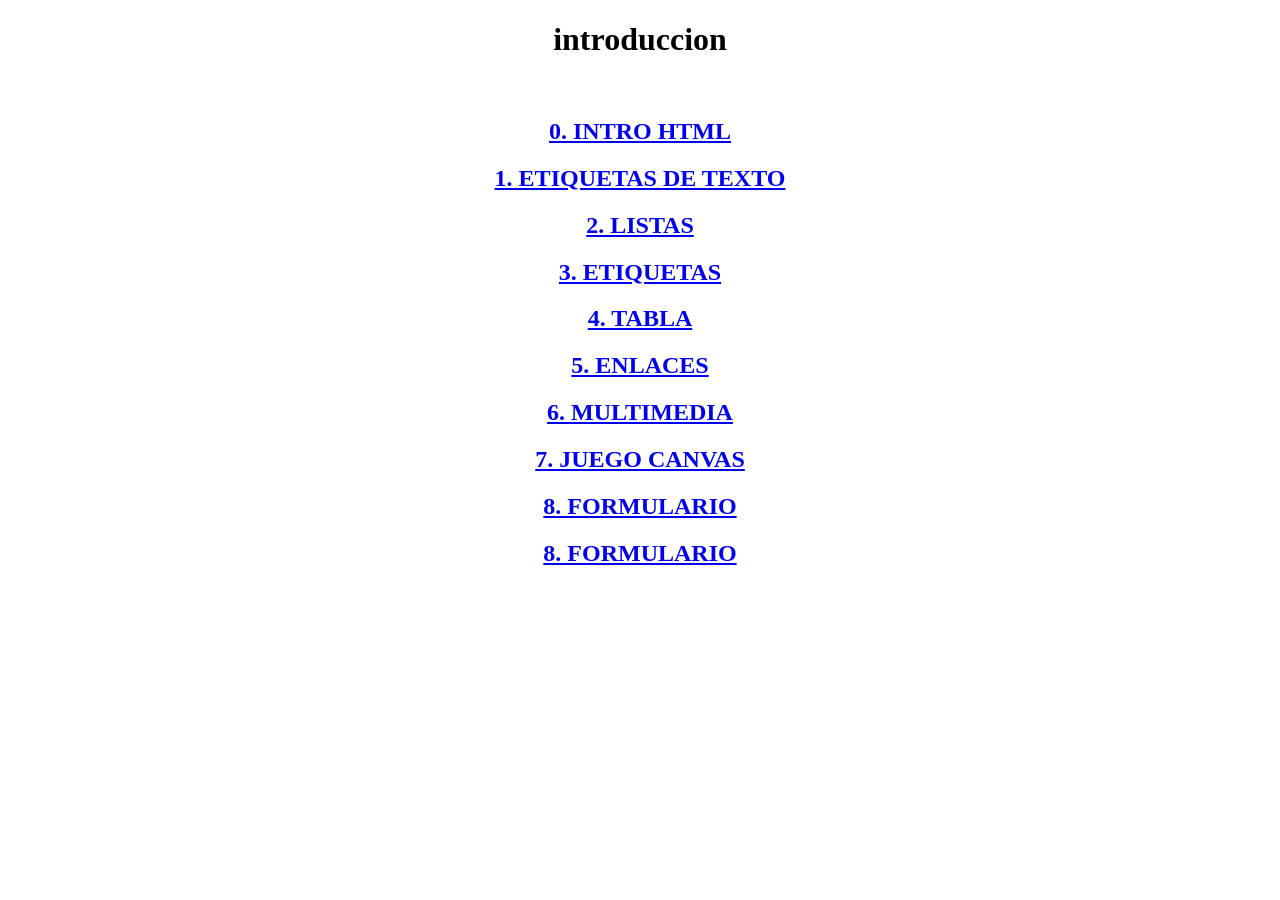
<file: index.html>
<!DOCTYPE html>
<html lang="en">
<head>
    <meta charset="UTF-8">
    <meta name="viewport" content="width=device-width, initial-scale=1.0">
    <title>intro</title>
</head>
<body>
    <center>
        <h1>introduccion</h1>
        <br>
        <h2><a href="01intro.html">0. INTRO HTML</a></h2>
        <h2><a href="02texto.html">1. ETIQUETAS DE TEXTO</a></h2>
        <h2><a href="03listas.html">2. LISTAS</a></h2>
        <h2><a href="04etiquetas.html">3.   ETIQUETAS</a></h2>
        <h2><a href="horario.html">4. TABLA</a></h2>
        <h2><a href="05enlaces.html">5. ENLACES </a></h2>
        <h2><a href="06multimedia.html">6. MULTIMEDIA</a></h2>
        <h2><a href="juego.html">7. JUEGO CANVAS</a></h2>
        <h2><a href="formulario.html">8. FORMULARIO</a></h2>
         <h2><a href="otros.html">8. FORMULARIO</a></h2>
        <br>
    </center>
</body>
</file>
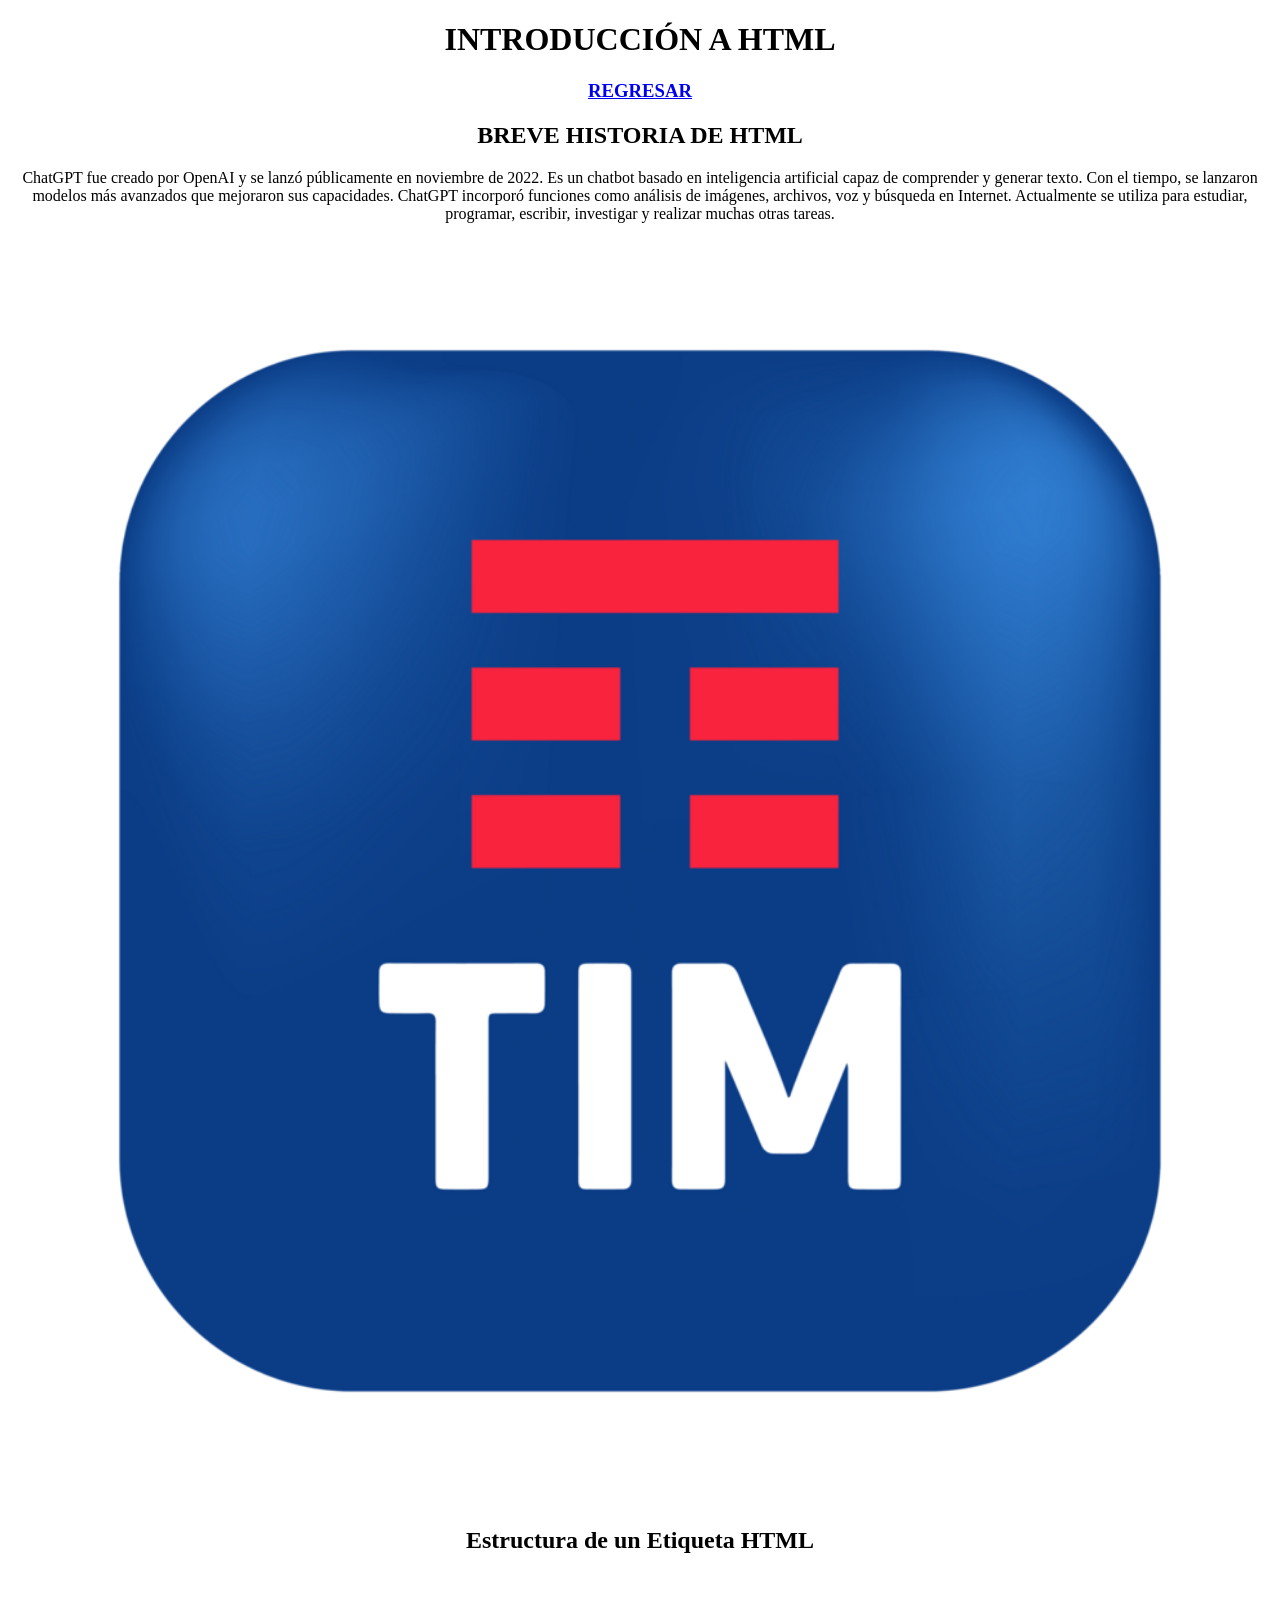
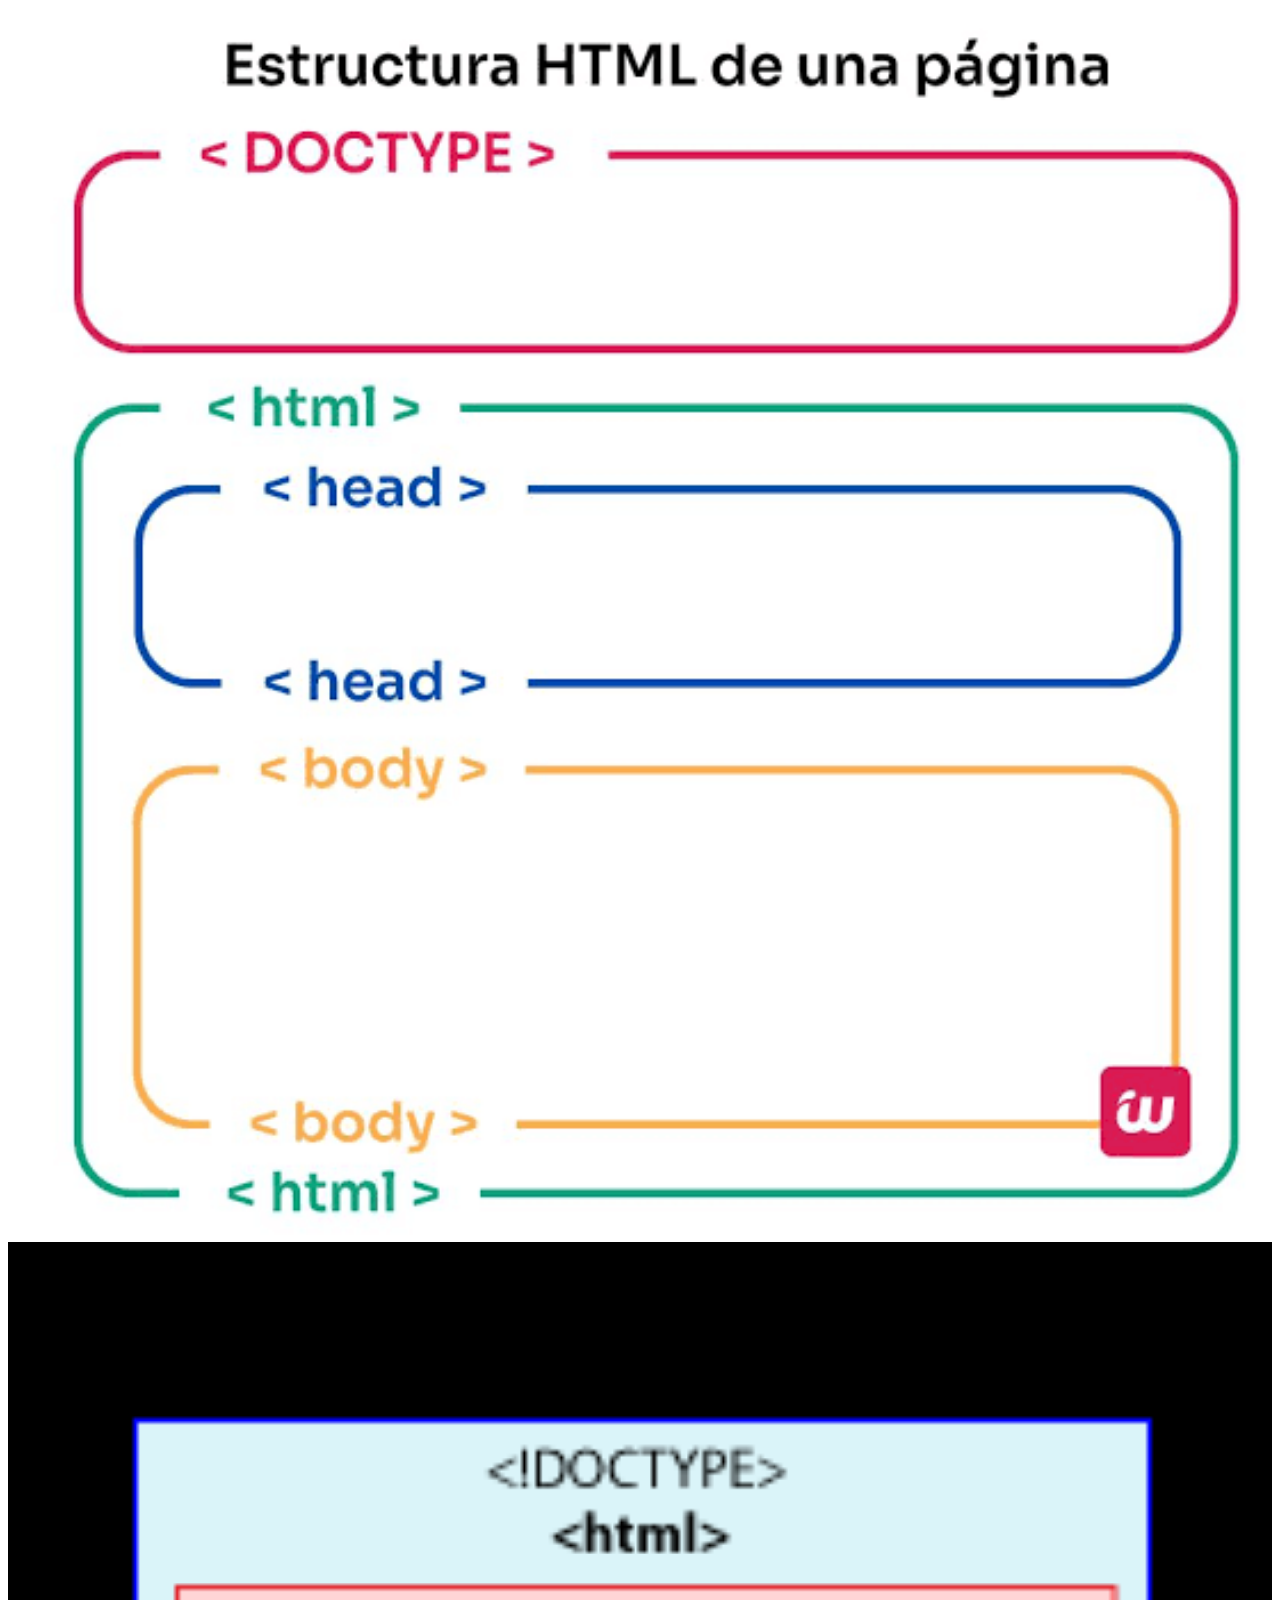
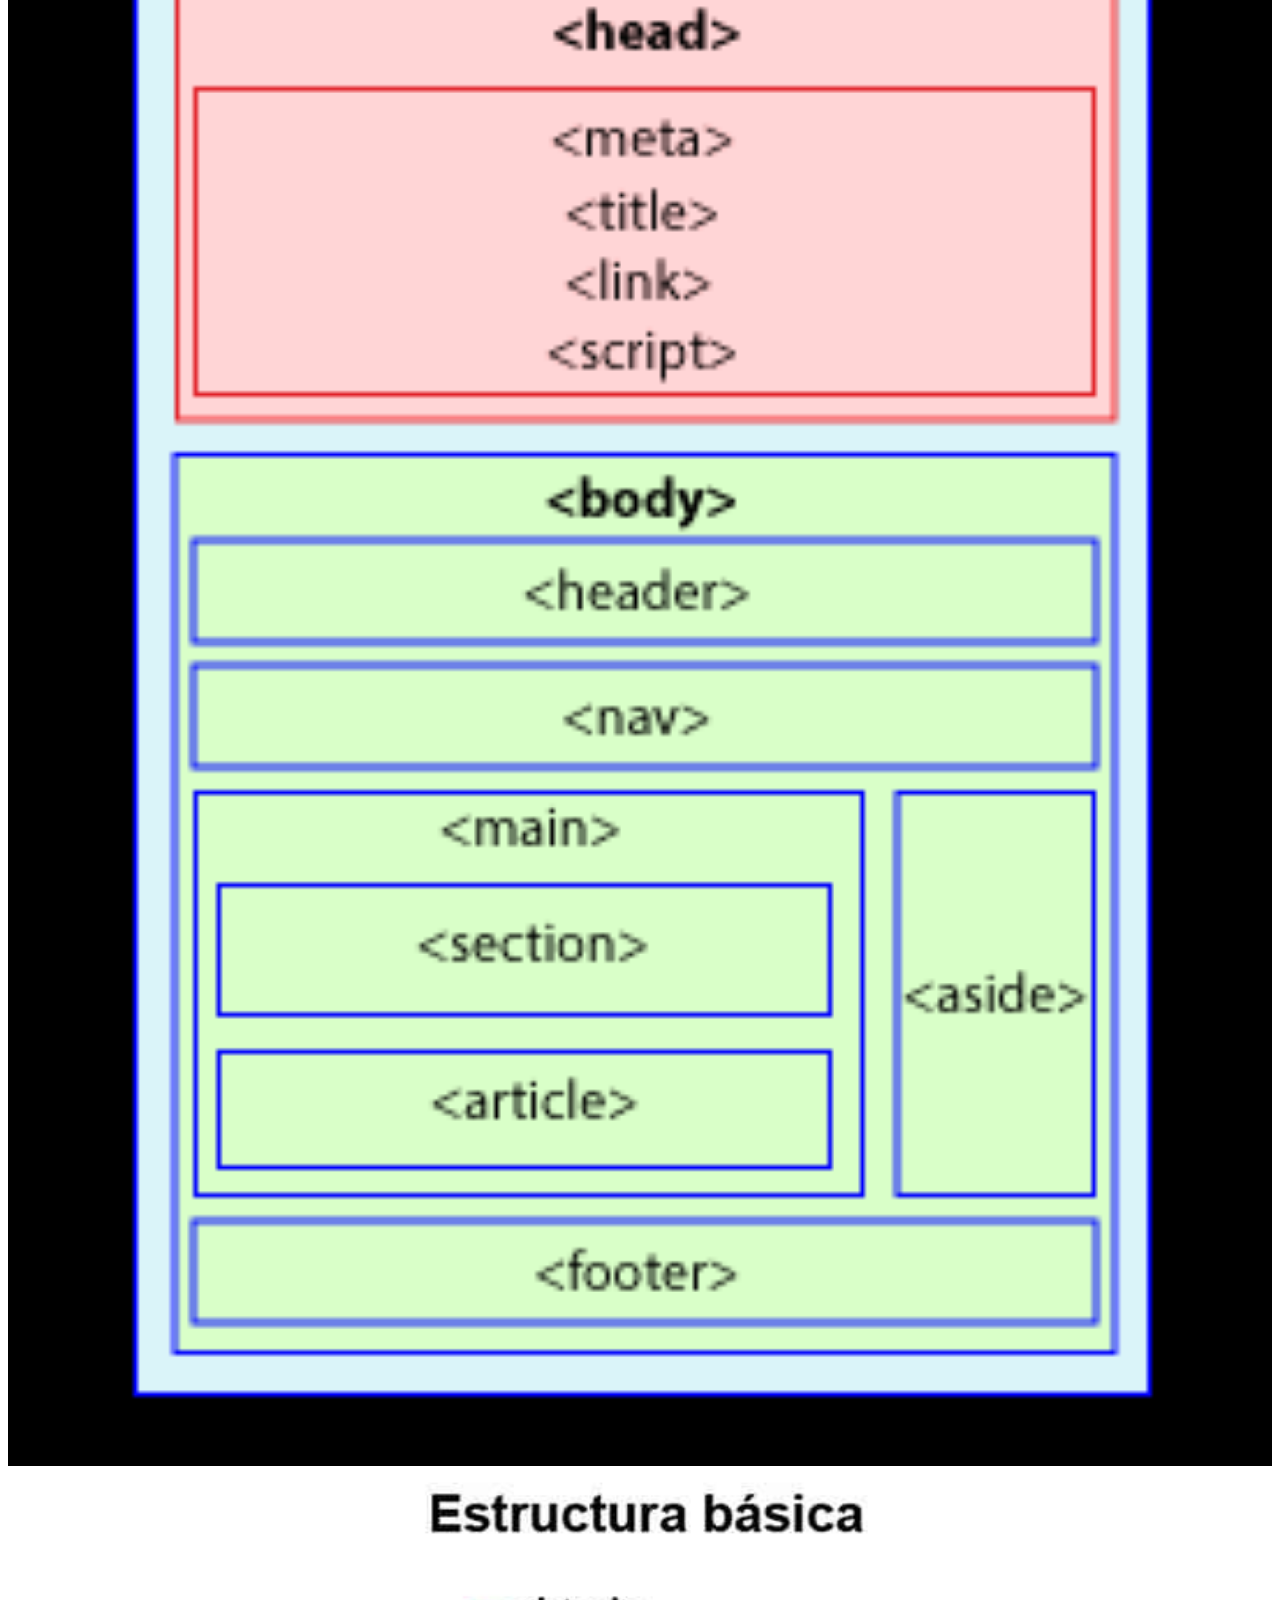
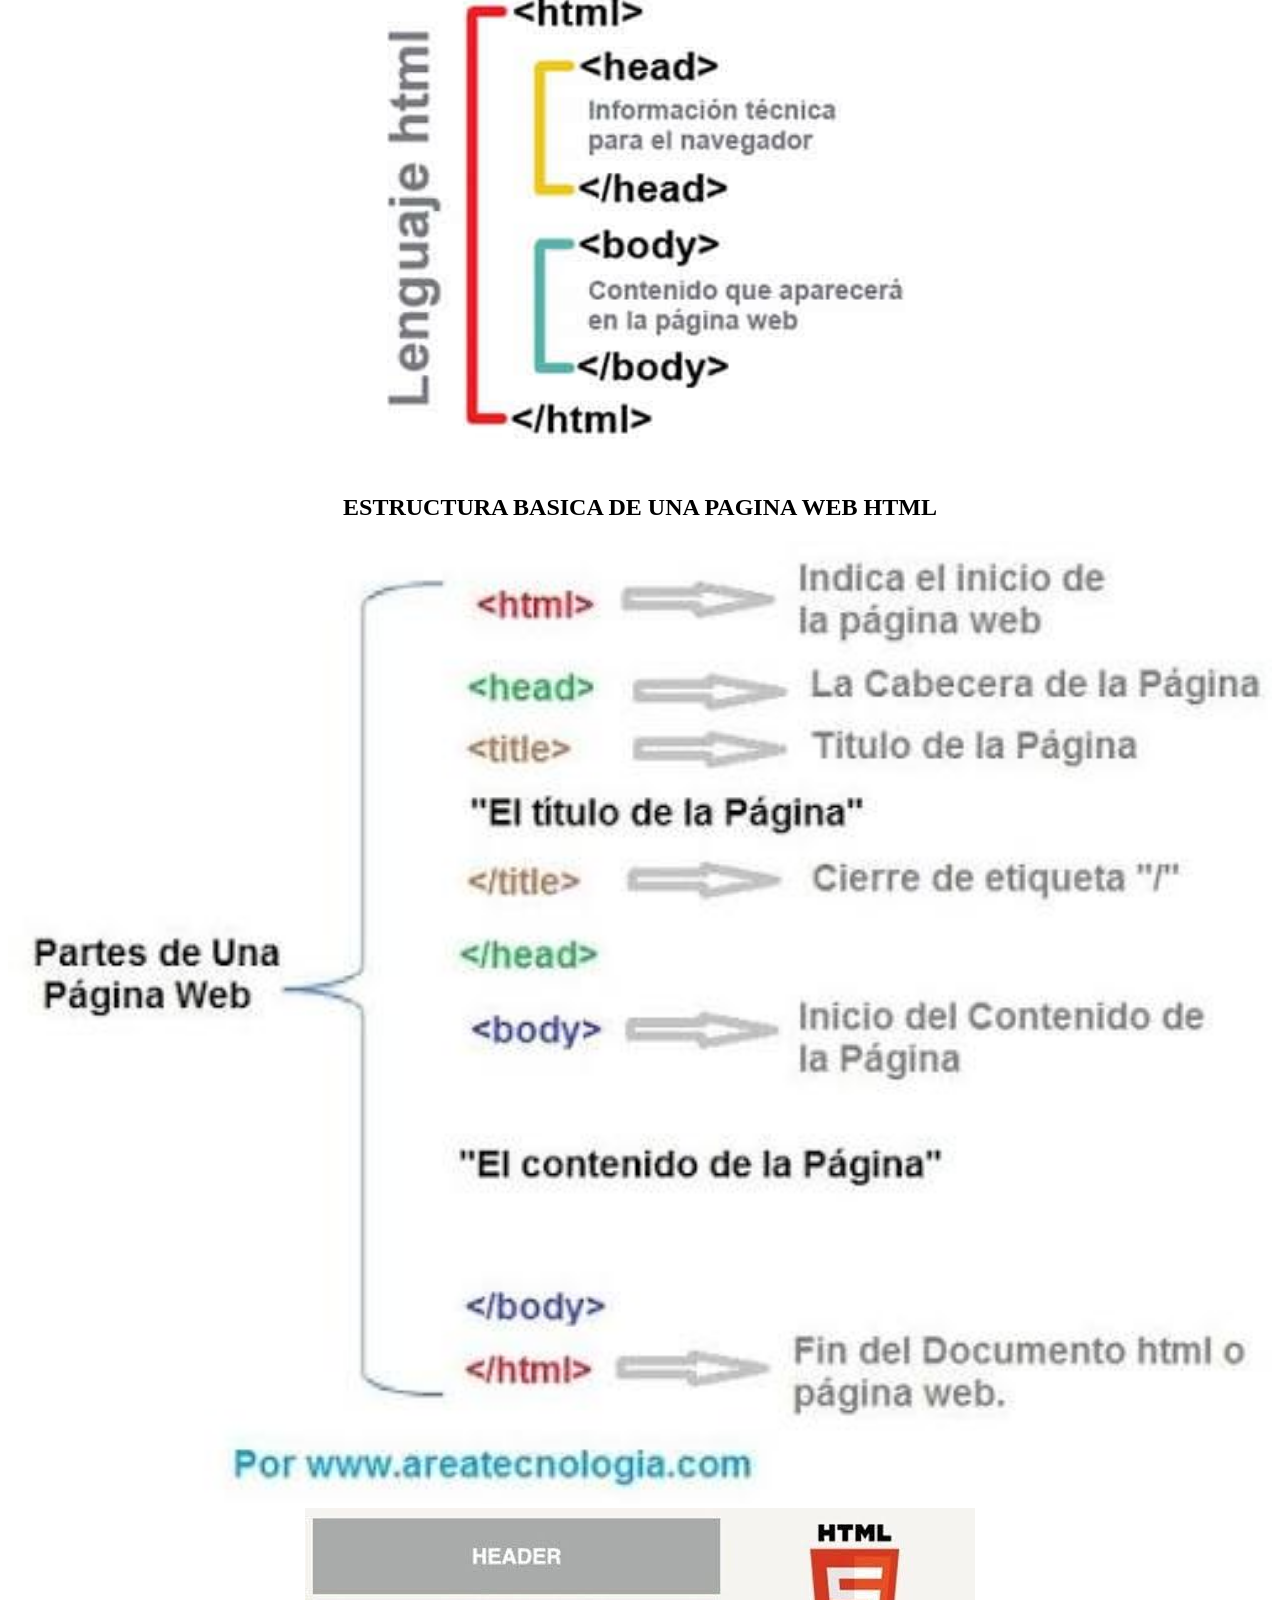
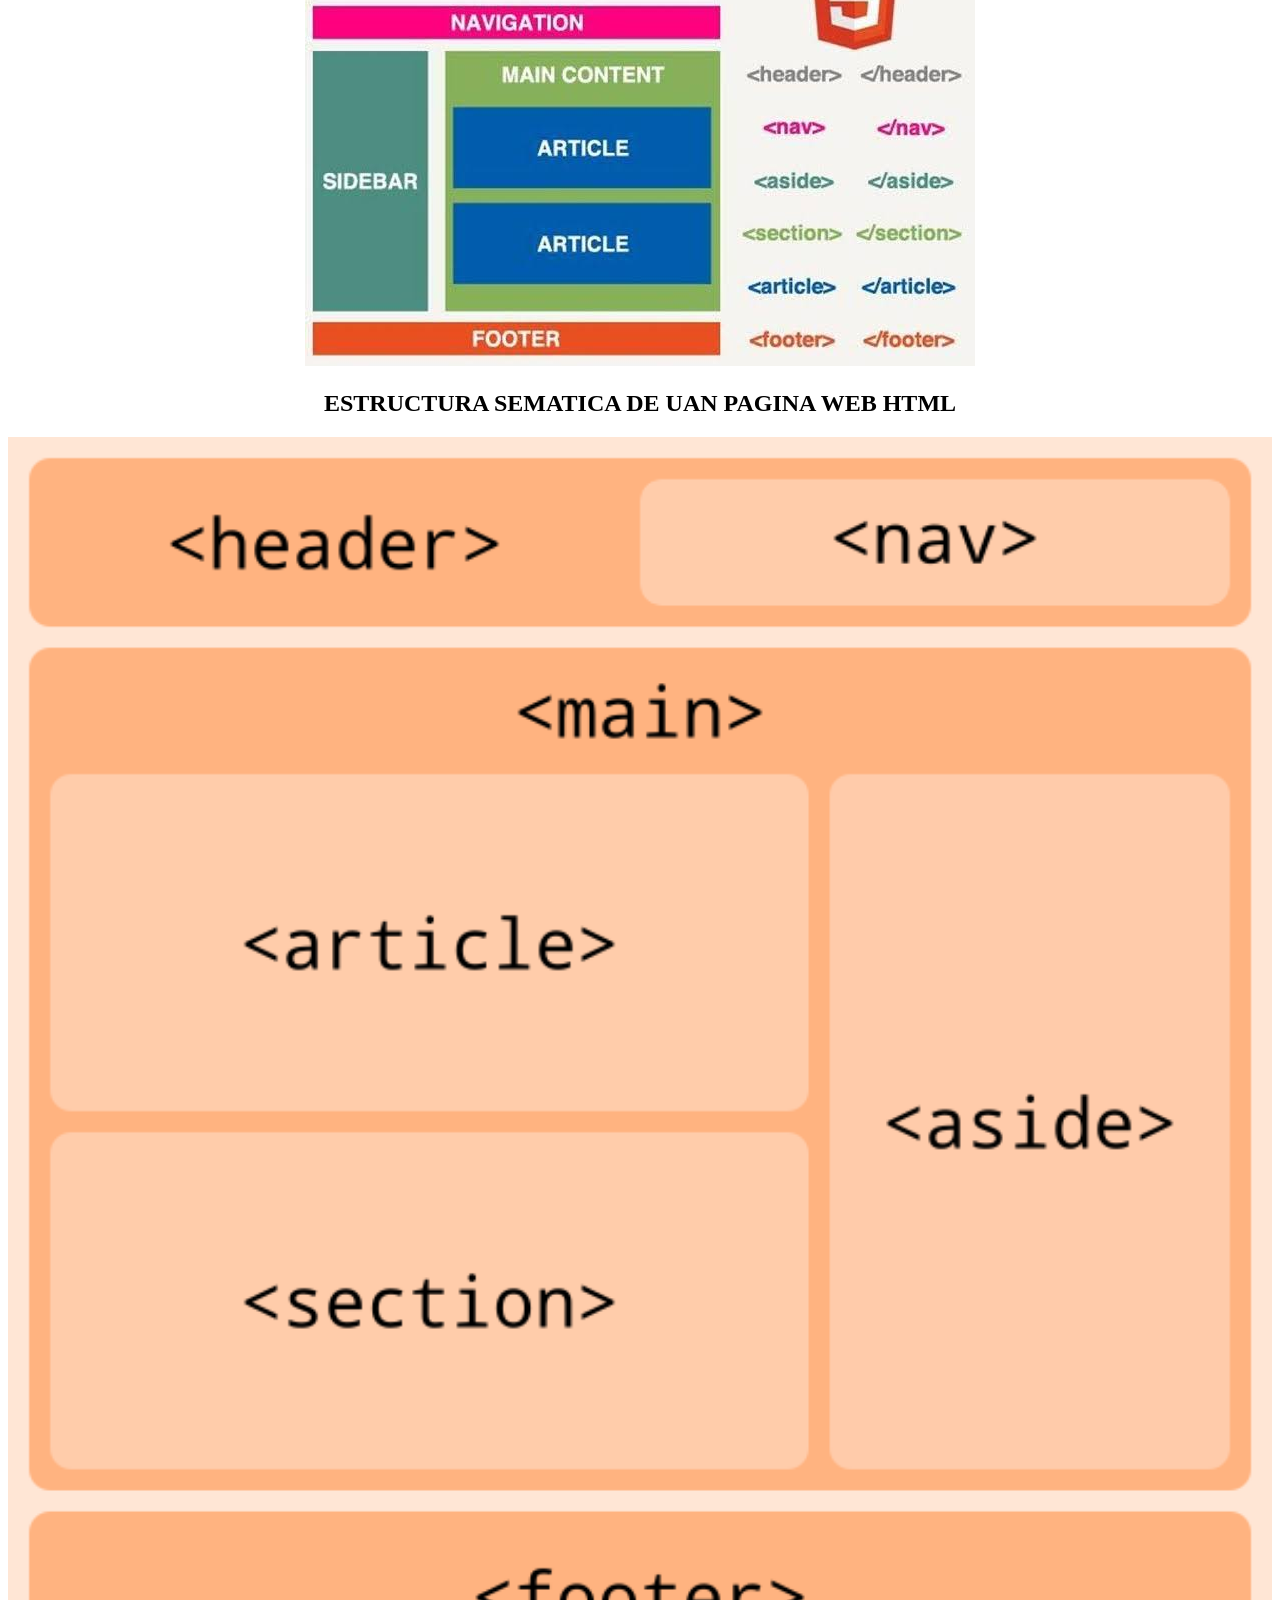
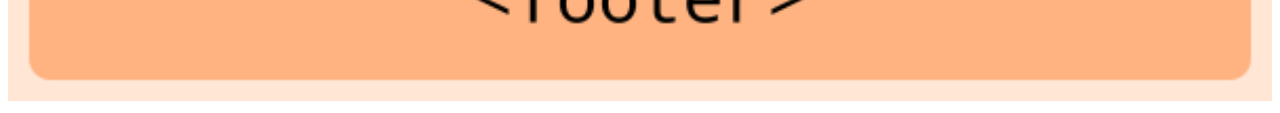
<file: 01intro.html>
<!DOCTYPE html>
<html lang="es">
<head>
    <meta charset="UTF-8">
    <meta name="viewport" content="width=device-width, initial-scale=1.0">
    <title>INTRO HTML</title>
</head>

<body>
    <center>

        <h1>INTRODUCCIÓN A HTML</h1>
        <h3><a href="index.html">REGRESAR</a></h3>
        <h2>BREVE HISTORIA DE HTML</h2>

        <p>
            ChatGPT fue creado por OpenAI y se lanzó públicamente en noviembre de 2022.
            Es un chatbot basado en inteligencia artificial capaz de comprender y generar texto.
            Con el tiempo, se lanzaron modelos más avanzados que mejoraron sus capacidades.
            ChatGPT incorporó funciones como análisis de imágenes, archivos, voz y búsqueda en Internet.
            Actualmente se utiliza para estudiar, programar, escribir, investigar y realizar muchas otras tareas.
        </p>
        <img src="img/tim.webp" alt="" width="100%">
        <h2>Estructura de un Etiqueta HTML</h2>
        <img src="img/1.png" alt="" width="100%">
        <img src="img/2.png" alt="" width="100%">
        <img src="img/3.jpg" alt="" width="100%">
        <h2>ESTRUCTURA BASICA DE UNA PAGINA WEB HTML</h2>
        <img src="img/e1.jpg" alt="" width="100%">
        <img src="img/e2.jpg" alt="">
        <h2>ESTRUCTURA SEMATICA DE UAN PAGINA WEB HTML</h2>
        <img src="img/e3.png" alt="" width="100%">
    </center>
</body>
</html>
</file>
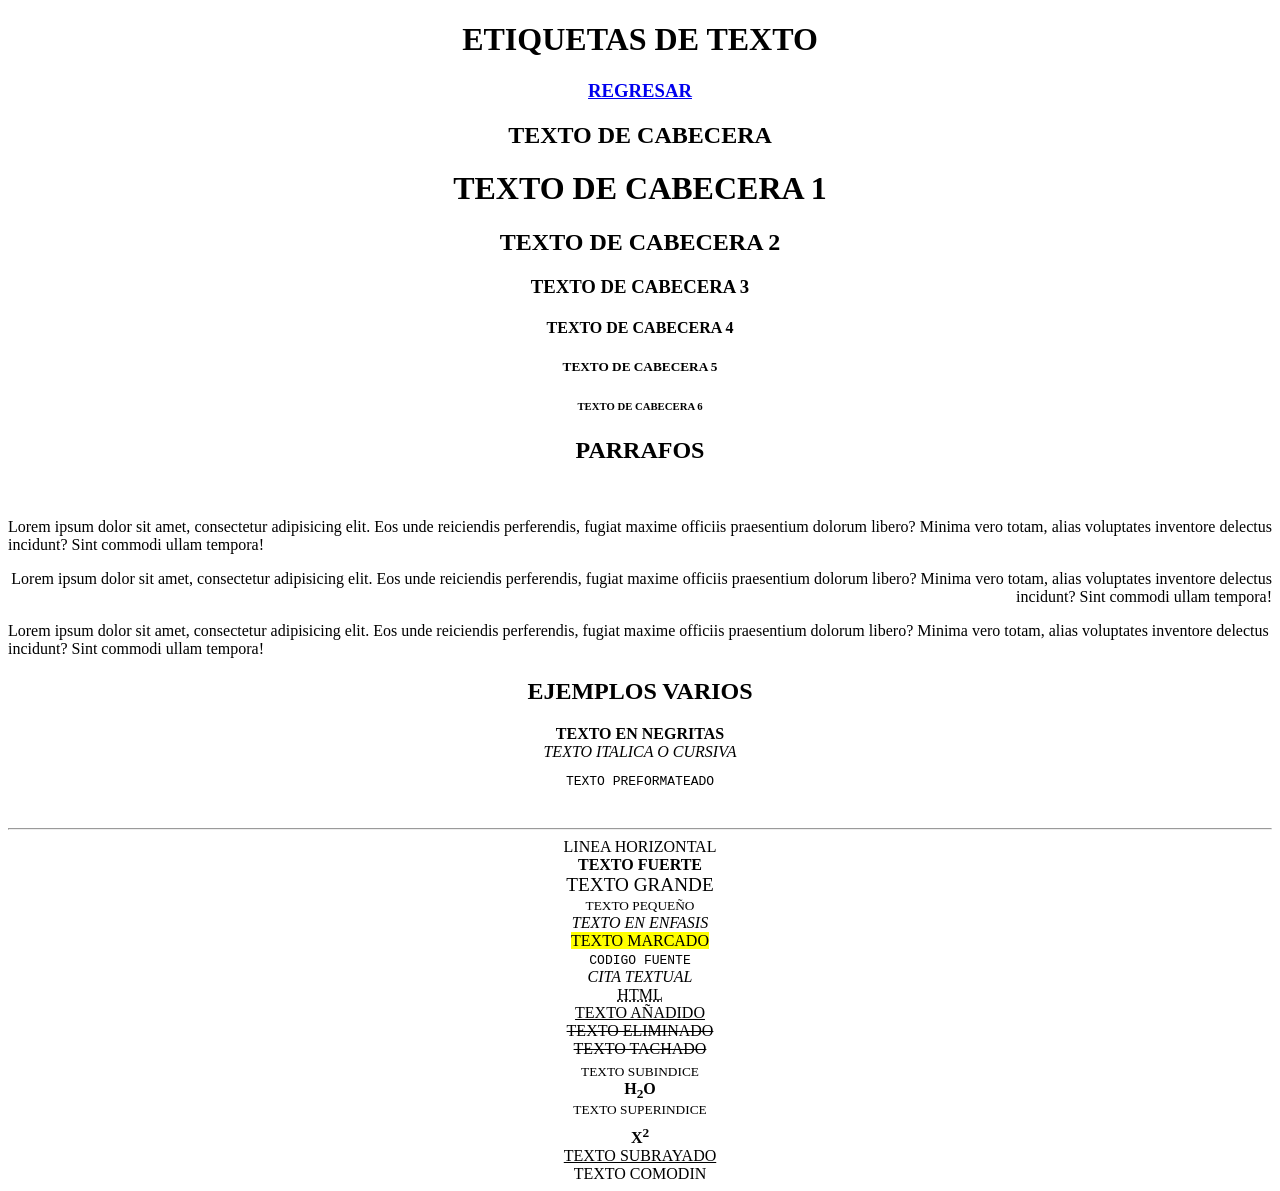
<file: 02texto.html>
<!DOCTYPE html>
<html lang="en">
<head>
    <meta charset="UTF-8">
    <meta name="viewport" content="width=device-width, initial-scale=1.0">
    <title>INTRO HTML</title>
</head>

<body>
    <center>

        <h1>ETIQUETAS DE TEXTO</h1>
        <h3><a href="index.html">REGRESAR</a></h3>

        <h2>TEXTO DE CABECERA</h2>

        <h1>TEXTO DE CABECERA 1</h1>
        <h2>TEXTO DE CABECERA 2</h2>
        <h3>TEXTO DE CABECERA 3</h3>
        <h4>TEXTO DE CABECERA 4</h4>
        <h5>TEXTO DE CABECERA 5</h5>
        <h6>TEXTO DE CABECERA 6</h6>

        <h2>PARRAFOS</h2><br>

        <p align="justify">
            Lorem ipsum dolor sit amet, consectetur adipisicing elit.
            Eos unde reiciendis perferendis, fugiat maxime officiis
            praesentium dolorum libero? Minima vero totam, alias voluptates
            inventore delectus incidunt? Sint commodi ullam tempora!
        </p>

        <p align="right">
            Lorem ipsum dolor sit amet, consectetur adipisicing elit.
            Eos unde reiciendis perferendis, fugiat maxime officiis
            praesentium dolorum libero? Minima vero totam, alias voluptates
            inventore delectus incidunt? Sint commodi ullam tempora!
        </p>

        <p align="left">
            Lorem ipsum dolor sit amet, consectetur adipisicing elit.
            Eos unde reiciendis perferendis, fugiat maxime officiis
            praesentium dolorum libero? Minima vero totam, alias voluptates
            inventore delectus incidunt? Sint commodi ullam tempora!
        </p>


        <h2>EJEMPLOS VARIOS</h2>

        <b>TEXTO EN NEGRITAS</b><br>

        <i>TEXTO ITALICA O CURSIVA</i><br>

        <pre>TEXTO PREFORMATEADO</pre><br>

        <hr>LINEA HORIZONTAL<br>

        <strong>TEXTO FUERTE</strong><br>

        <big>TEXTO GRANDE</big><br>

        <small>TEXTO PEQUEÑO</small><br>

        <em>TEXTO EN ENFASIS</em><br>

        <mark>TEXTO MARCADO</mark><br>

        <code>CODIGO FUENTE</code><br>

        <cite>CITA TEXTUAL</cite><br>

        <abbr title="LENGUAJE DE MARCAS DE HIPERTEXTO">HTML</abbr><br>

        <ins>TEXTO AÑADIDO</ins><br>

        <del>TEXTO ELIMINADO</del><br>

        <s>TEXTO TACHADO</s><br>

        <sub>TEXTO SUBINDICE</sub><br>
        <b>H<sub>2</sub>O</b><br>

        <sup>TEXTO SUPERINDICE</sup><br>
        <b>X<sup>2</sup></b><br>

        <u>TEXTO SUBRAYADO</u><br>

        <span>TEXTO COMODIN</span>

    </center>
</body>
</file>
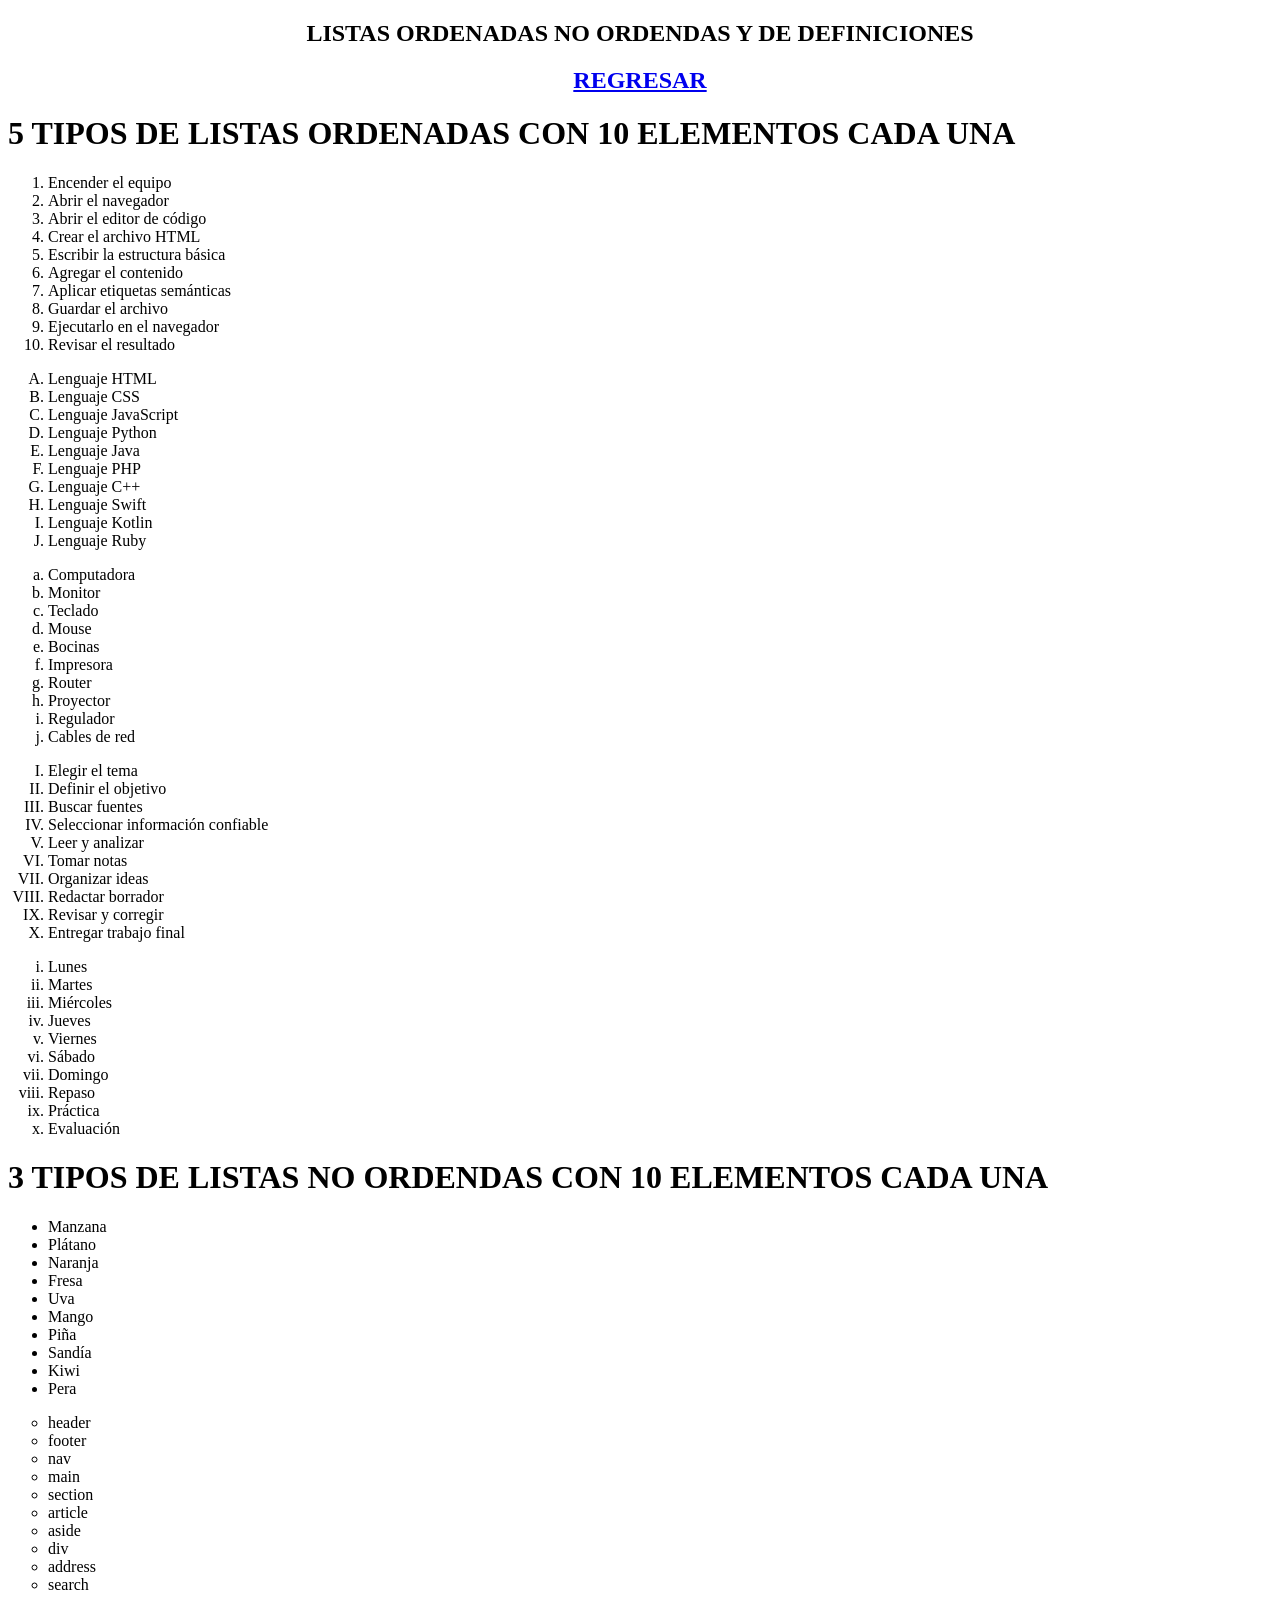
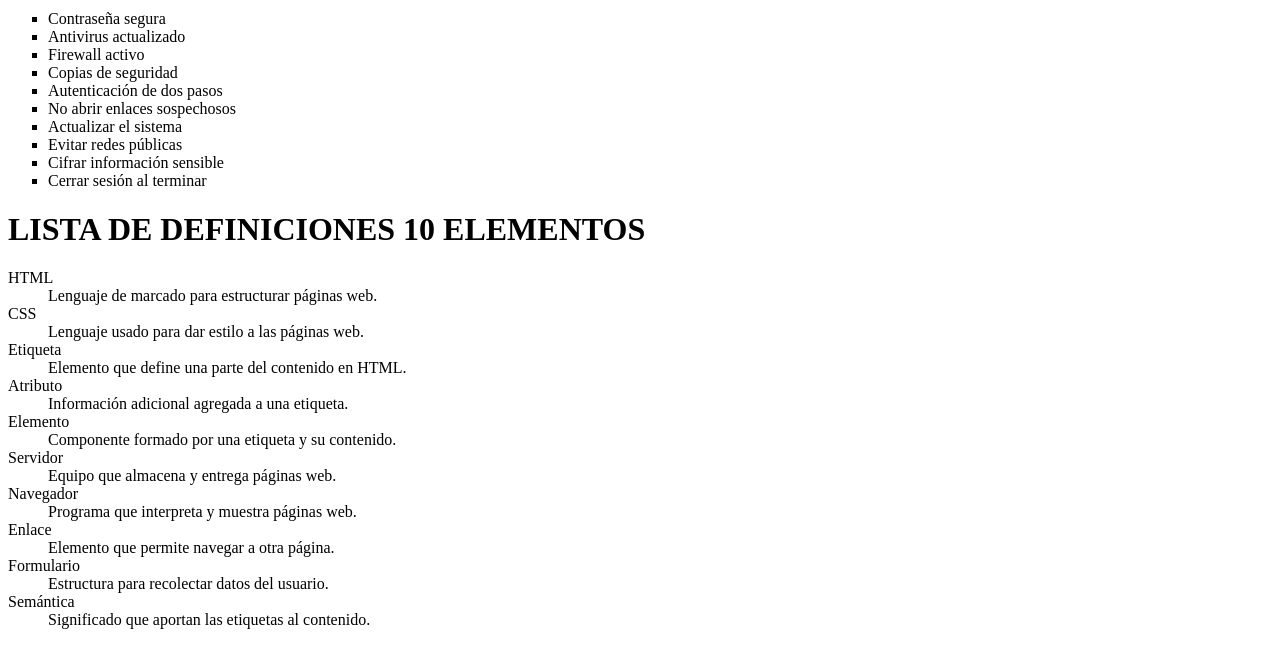
<file: 03listas.html>
<!DOCTYPE html>
<html lang="es">

<head>
    <meta charset="UTF-8">
    <meta name="viewport" content="width=device-width, initial-scale=1.0">

    <title>5 Tipos de Listas en HTML</title>
 <center>
<h2>LISTAS ORDENADAS NO ORDENDAS Y DE DEFINICIONES</h2>
<h2><a href="index.html">REGRESAR</a></h2>
 </center>


   

</head>

<body>
<!-- ===== 5 TIPOS DE LISTA ORDENADA (10 elementos c/u) ===== -->

<!-- Tipo 1: Números (1, 2, 3...) -->
 <h1> 5 TIPOS DE LISTAS ORDENADAS CON 10 ELEMENTOS CADA UNA</h1>
<ol type="1">

  <li>Encender el equipo</li>
  <li>Abrir el navegador</li>
  <li>Abrir el editor de código</li>
  <li>Crear el archivo HTML</li>
  <li>Escribir la estructura básica</li>
  <li>Agregar el contenido</li>
  <li>Aplicar etiquetas semánticas</li>
  <li>Guardar el archivo</li>
  <li>Ejecutarlo en el navegador</li>
  <li>Revisar el resultado</li>
</ol>

<!-- Tipo 2: Letras mayúsculas (A, B, C...) -->
<ol type="A">
  <li>Lenguaje HTML</li>
  <li>Lenguaje CSS</li>
  <li>Lenguaje JavaScript</li>
  <li>Lenguaje Python</li>
  <li>Lenguaje Java</li>
  <li>Lenguaje PHP</li>
  <li>Lenguaje C++</li>
  <li>Lenguaje Swift</li>
  <li>Lenguaje Kotlin</li>
  <li>Lenguaje Ruby</li>
</ol>

<!-- Tipo 3: Letras minúsculas (a, b, c...) -->
<ol type="a">
  <li>Computadora</li>
  <li>Monitor</li>
  <li>Teclado</li>
  <li>Mouse</li>
  <li>Bocinas</li>
  <li>Impresora</li>
  <li>Router</li>
  <li>Proyector</li>
  <li>Regulador</li>
  <li>Cables de red</li>
</ol>

<!-- Tipo 4: Números romanos mayúsculas (I, II, III...) -->
<ol type="I">
  <li>Elegir el tema</li>
  <li>Definir el objetivo</li>
  <li>Buscar fuentes</li>
  <li>Seleccionar información confiable</li>
  <li>Leer y analizar</li>
  <li>Tomar notas</li>
  <li>Organizar ideas</li>
  <li>Redactar borrador</li>
  <li>Revisar y corregir</li>
  <li>Entregar trabajo final</li>
</ol>

<!-- Tipo 5: Números romanos minúsculas (i, ii, iii...) -->
<ol type="i">
  <li>Lunes</li>
  <li>Martes</li>
  <li>Miércoles</li>
  <li>Jueves</li>
  <li>Viernes</li>
  <li>Sábado</li>
  <li>Domingo</li>
  <li>Repaso</li>
  <li>Práctica</li>
  <li>Evaluación</li>
</ol>


<!-- ===== 3 TIPOS DE LISTA NO ORDENADA (10 elementos c/u) ===== -->

<!-- Tipo 1: Disco (relleno) -->
 <h1>3 TIPOS DE LISTAS NO ORDENDAS CON 10 ELEMENTOS CADA UNA</h1>
<ul style="list-style-type: disc;">
  <li>Manzana</li>
  <li>Plátano</li>
  <li>Naranja</li>
  <li>Fresa</li>
  <li>Uva</li>
  <li>Mango</li>
  <li>Piña</li>
  <li>Sandía</li>
  <li>Kiwi</li>
  <li>Pera</li>
</ul>

<!-- Tipo 2: Círculo (hueco) -->
<ul style="list-style-type: circle;">
  <li>header</li>
  <li>footer</li>
  <li>nav</li>
  <li>main</li>
  <li>section</li>
  <li>article</li>
  <li>aside</li>
  <li>div</li>
  <li>address</li>
  <li>search</li>
</ul>

<!-- Tipo 3: Cuadrado -->
<ul style="list-style-type: square;">
  <li>Contraseña segura</li>
  <li>Antivirus actualizado</li>
  <li>Firewall activo</li>
  <li>Copias de seguridad</li>
  <li>Autenticación de dos pasos</li>
  <li>No abrir enlaces sospechosos</li>
  <li>Actualizar el sistema</li>
  <li>Evitar redes públicas</li>
  <li>Cifrar información sensible</li>
  <li>Cerrar sesión al terminar</li>
</ul>


<!-- ===== LISTA DE DEFINICIONES (10 elementos) ===== -->

<h1> LISTA DE DEFINICIONES 10 ELEMENTOS </h1>
<dl>
  <dt>HTML</dt>
  <dd>Lenguaje de marcado para estructurar páginas web.</dd>

  <dt>CSS</dt>
  <dd>Lenguaje usado para dar estilo a las páginas web.</dd>

  <dt>Etiqueta</dt>
  <dd>Elemento que define una parte del contenido en HTML.</dd>

  <dt>Atributo</dt>
  <dd>Información adicional agregada a una etiqueta.</dd>

  <dt>Elemento</dt>
  <dd>Componente formado por una etiqueta y su contenido.</dd>

  <dt>Servidor</dt>
  <dd>Equipo que almacena y entrega páginas web.</dd>

  <dt>Navegador</dt>
  <dd>Programa que interpreta y muestra páginas web.</dd>

  <dt>Enlace</dt>
  <dd>Elemento que permite navegar a otra página.</dd>

  <dt>Formulario</dt>
  <dd>Estructura para recolectar datos del usuario.</dd>

  <dt>Semántica</dt>
  <dd>Significado que aportan las etiquetas al contenido.</dd>
</dl>

</body>

</html>
</file>
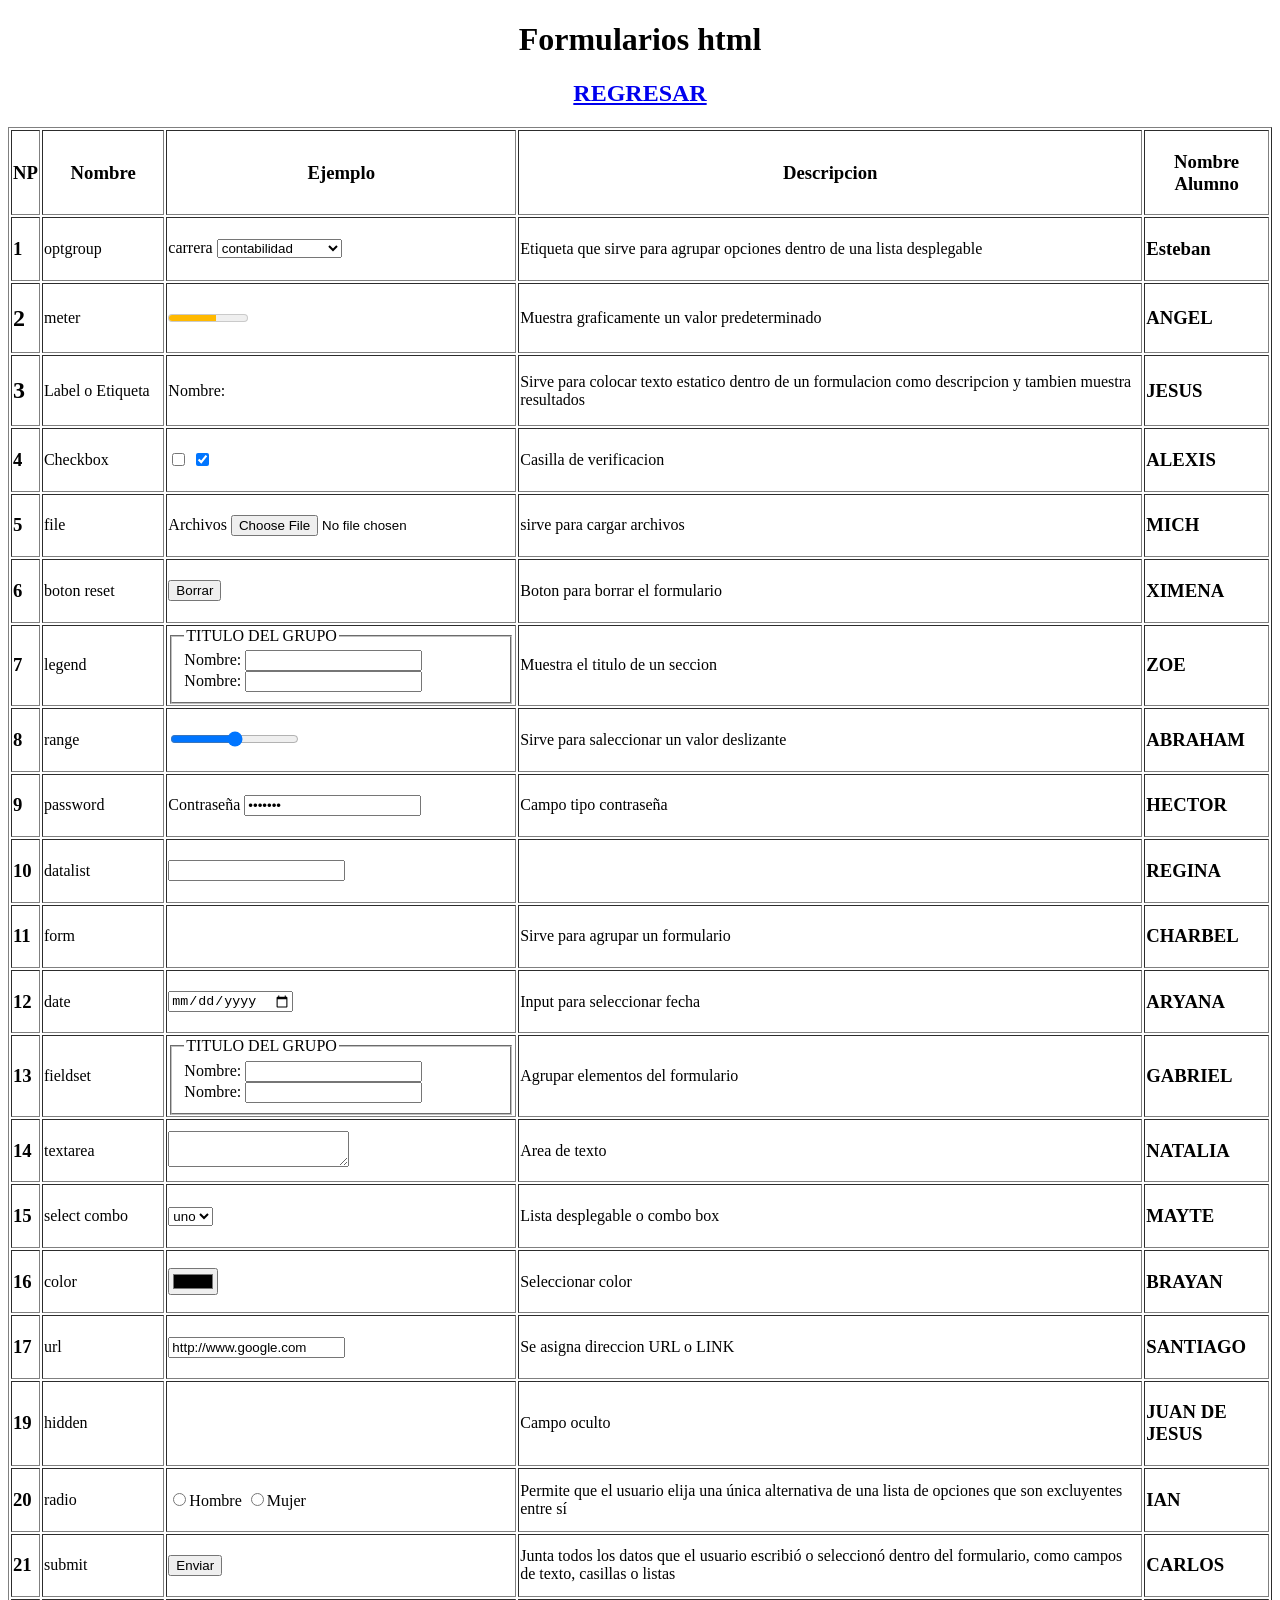
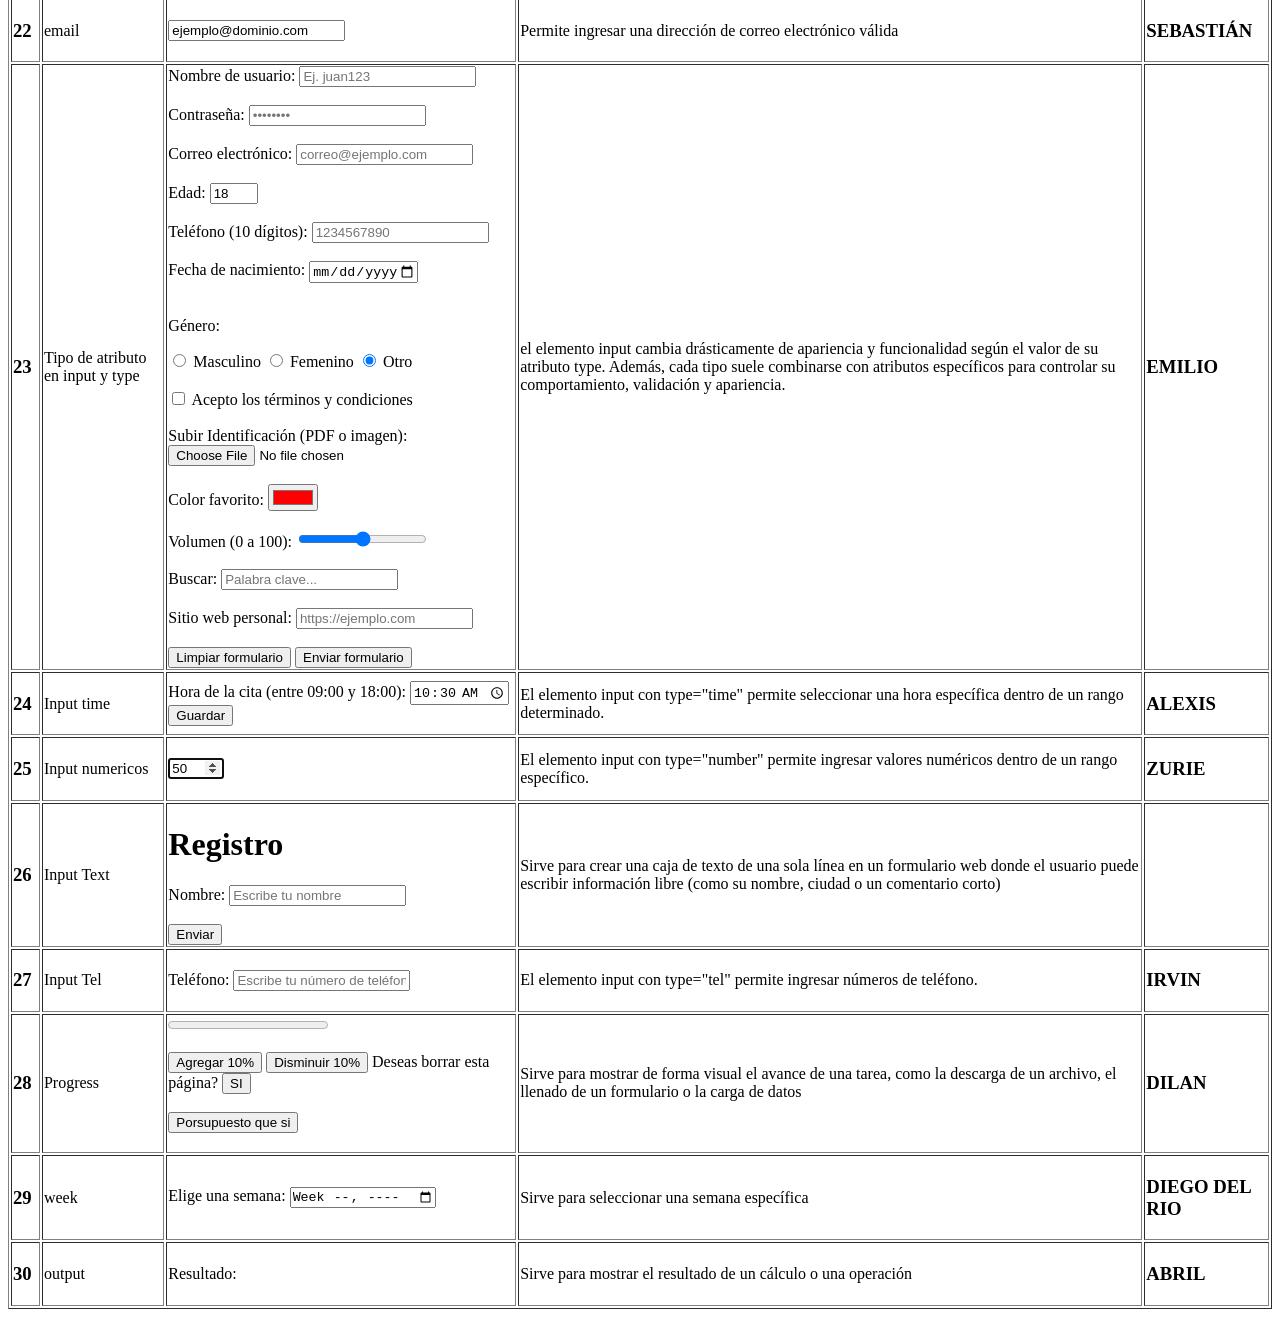
<file: formulario.html>
<!DOCTYPE html>
<html lang="en">
<head>
    <meta charset="UTF-8">
    <meta name="viewport" content="width=device-width, initial-scale=1.0">
    <title>FORMULARIOS HTML</title>
</head>
<body>
    <center>
        <h1>Formularios html</h1>
        <h2><a href="index.html">REGRESAR</a></h2>
        <table width="100%" border align="center">
            <thead>
                <tr align="center">
                    <td><h3>NP</h3></td>
                    <td><h3>Nombre</h3></td>
                    <td><h3>Ejemplo</h3></td>
                    <td><h3>Descripcion</h3></td>
                    <td><h3>Nombre Alumno</h3></td>
                </tr>
            </thead>
            <tbody>
                <tr>
                    <td><h3>1</h3></td>
                    <td>optgroup</td>
                    <td>
                        <label for="">carrera</label>
                        <select name="Carrera" id="">
                            <optgroup label="Economico-administrativas">
                                <option value="">contabilidad</option>
                                <option value="">administracion</option>
                            </optgroup>
                            <optgroup label="Tecnologias">
                                <option value="">programacion</option>
                                <option value="">mantenimiento</option>
                            </optgroup>
                        </select>
                    </td>
                    <td>
                        Etiqueta que sirve para agrupar opciones dentro de una lista desplegable
                    </td>
                    
                    <td><h3>Esteban</h3></td>
                </tr>
                <tr>
                    <td><h2>2</h2></td>
                    <td>meter</td>
                    <td>
                        <meter min="0" max="10" low="5" high="8" value="6.0" optimum="10" title="6.0 de 10"></meter>
                    </td>
                    <td>Muestra graficamente un valor predeterminado</td>
                    
                    <td><h3>ANGEL</h3></td>
                </tr>
                <tr>
                    <td><h2>3</h2></td>
                    <td>Label o Etiqueta </td>
                    <td>
                        <label for="Nombre">Nombre:</label>
                    </td>
                    <td>
                        Sirve para colocar texto estatico dentro de un formulacion  como descripcion y tambien muestra resultados
                    </td>
                    <td><h3>JESUS</h3></td>
                </tr>
                <tr>
                    <td><h3>4</h3></td>
                    <td>Checkbox</td>
                    <td>
                        <input type="checkbox">
                        <input type="checkbox" checked>
                    </td>
                    <td>Casilla de verificacion</td>
                    <td><h3>ALEXIS</h3></td>
                </tr>
                <tr>
                    <td><h3>5</h3></td>
                    <td>file</td>
                    <td>
                        <form action="" enctype="multipart/form-data">Archivos <input type="file"></form>
                    </td>
                    <td>
                        sirve para cargar archivos
                    </td>
                    <td><h3>MICH</h3></td>
                </tr>
                <tr>
                    <td><h3>6</h3></td>
                    <td>boton reset</td>
                    <td>
                        <input type="reset" value="Borrar">
                    </td>
                    <td>Boton para borrar el formulario</td>
                    <td><h3>XIMENA</h3></td>
                </tr>
                <tr>
                    <td><h3>7</h3></td>
                    <td>legend</td>
                    <td>
                        <fieldset>
                            <legend>TITULO DEL GRUPO</legend>
                            Nombre:
                            <input type="text"><br>
                            Nombre:
                            <input type="text"><br>
                        </fieldset>
                    </td>
                    <td>Muestra el titulo de un seccion</td>
                    <td><h3>ZOE</h3></td>
                </tr>
                <tr>
                    <td><h3>8</h3></td>
                    <td>range</td>
                    <td>
                        <input type="range">
                    </td>
                    <td>Sirve para saleccionar un valor deslizante</td>
                    <td><h3>ABRAHAM</h3></td>
                </tr>
                <tr>
                    <td><h3>9</h3></td>
                    <td>password</td>
                    <td>Contraseña <input type="password" value="1234567"></td>
                    <td>Campo tipo contraseña</td>
                    <td><h3>HECTOR</h3></td>
                </tr>
                <tr>
                    <td><h3>10</h3></td>
                    <td>datalist</td>
                    <td>
                        <input type="text" list="comida">
                            <datalist id="Comida">
                                <select name="comida2" id="">
                                    <option value="Chilaquiles">Chilaquiles</option>
                                    <option value="Barbacoa">Barbacoa</option>
                                    <option value="Carnitas">Carnitas</option>
                                    <option value="Pozole">Pozole</option>
                                </select>
                            </datalist>
                    </td>
                    <td></td>
                    <td><h3>REGINA</h3></td>
                </tr>
                <tr>
                    <td><h3>11</h3></td>
                    <td>form</td>
                    <td>
                        <form action=""></form>
                    </td>
                    <td>Sirve para agrupar un formulario</td>
                    <td><h3>CHARBEL</h3></td>
                </tr>
                <tr>
                    <td><h3>12</h3></td>
                    <td>date</td>
                    <td><input type="date"></td>
                    <td>Input para seleccionar fecha</td>
                    <td><h3>ARYANA</h3></td>
                </tr>
                <tr>
                    <td><h3>13</h3></td>
                    <td>fieldset</td>
                    <td>
                        <fieldset>
                            <legend>TITULO DEL GRUPO</legend>
                            Nombre:
                            <input type="text"><br>
                            Nombre:
                            <input type="text"><br>
                        </fieldset>
                    </td>
                    <td>Agrupar elementos del formulario</td>
                    <td><h3>GABRIEL</h3></td>
                </tr>
                <tr>
                    <td><h3>14</h3></td>
                    <td>textarea</td>
                    <td>
                        <textarea name="" id=""></textarea>
                    </td>
                    <td>Area de texto</td>
                    <td><h3>NATALIA</h3></td>
                </tr>
                <tr>
                    <td><h3>15</h3></td>
                    <td>select combo</td>
                    <td>
                        <select name="" id="">
                            <option value="uno">uno</option>
                            <option value="uno">uno</option>
                            <option value="uno">uno</option>
                            <option value="uno">uno</option>
                            <option value="uno">uno</option>
                            <option value="uno">uno</option>
                            <option value="uno">uno</option>
                        </select>
                    </td>
                    <td>Lista desplegable o combo box</td>
                    <td><h3>MAYTE</h3></td>
                </tr>
                <tr>
                    <td><h3>16</h3></td>
                    <td>color</td>
                    <td>
                        <input type="color">
                    </td>
                    <td>Seleccionar color</td>
                    <td><h3>BRAYAN</h3></td>
                </tr>
                <tr>
                    <td><h3>17</h3></td>
                    <td>url</td>
                    <td>
                        <input type="url" value="http://www.google.com">
                    </td>
                    <td>Se asigna direccion URL o LINK</td>
                    <td><h3>SANTIAGO</h3></td>
                </tr>
                <tr>
                    <td><h3>19</h3></td>
                    <td>hidden</td>
                    <td>
                        <input type="hidden">
                    </td>
                    <td>Campo oculto</td>
                    <td><h3>JUAN DE JESUS</h3></td>
                </tr>
                <tr>
                    <td><h3>20</h3></td>
                    <td>radio</td>
                    <td>
                        <input type="radio" name="sexo" value="hombre">Hombre
                        <input type="radio" name="sexo" value="mujer">Mujer
                    </td>
                    <td> Permite que el usuario elija una única alternativa de una lista de opciones que son excluyentes entre sí</td>
                    <td><h3>IAN</h3></td>
                </tr>
                <tr>
                    <td><h3>21</h3></td>
                    <td>submit</td>
                    <td>
                        <button type="submit">Enviar</button>
                    </td>
                    <td>Junta todos los datos que el usuario escribió o seleccionó dentro del formulario, como campos de texto, casillas o listas</td>
                    <td><h3>CARLOS</h3></td>
                </tr>
                <tr>
                    <td><h3>22</h3></td>
                    <td>email</td>
                    <td>
                        <input type="email" name="correo" value="ejemplo@dominio.com">
                    </td>
                    <td>Permite ingresar una dirección de correo electrónico válida</td>
                    <td><h3>SEBASTIÁN</h3></td>
                </tr>
                <tr>
                    <td><h3>23</h3></td>
                    <td>Tipo de atributo en input y type</td>
                    <td>
                        <form action="/procesar-datos" method="POST">
                            <label for="usuario">Nombre de usuario:</label>
                            <input type="text" id="usuario" name="usuario" placeholder="Ej. juan123" minlength="3" maxlength="15" required><br><br>
                            <label for="clave">Contraseña:</label>
                            <input type="password" id="clave" name="clave" placeholder="••••••••" required><br><br>
                            <label for="email">Correo electrónico:</label>
                            <input type="email" id="email" name="email" placeholder="correo@ejemplo.com" required><br><br>
                            <label for="edad">Edad:</label>
                            <input type="number" id="edad" name="edad" min="18" max="99" step="1" value="18"><br><br>
                            <label for="telefono">Teléfono (10 dígitos):</label>
                            <input type="tel" id="telefono" name="telefono" pattern="[0-9]{10}" placeholder="1234567890"><br><br>
                            <label for="nacimiento">Fecha de nacimiento:</label>
                            <input type="date" id="nacimiento" name="nacimiento" min="1900-01-01" max="2026-12-31"><br><br>
                            <p>Género:</p>
                            <input type="radio" id="m" name="genero" value="masculino">
                            <label for="m">Masculino</label>
                            <input type="radio" id="f" name="genero" value="femenino">
                            <label for="f">Femenino</label>
                            <input type="radio" id="o" name="genero" value="otro" checked>
                            <label for="o">Otro</label><br><br>
                            <input type="checkbox" id="terminos" name="terminos" value="aceptado" required>
                            <label for="terminos">Acepto los términos y condiciones</label><br><br>
                            <label for="documento">Subir Identificación (PDF o imagen):</label>
                            <input type="file" id="documento" name="documento" accept=".pdf, image/*"><br><br>
                            <label for="color">Color favorito:</label>
                            <input type="color" id="color" name="color" value="#ff0000"><br><br>
                            <label for="volumen">Volumen (0 a 100):</label>
                            <input type="range" id="volumen" name="volumen" min="0" max="100" step="5" value="50"><br><br>
                            <label for="buscar">Buscar:</label>
                            <input type="search" id="buscar" name="buscar" placeholder="Palabra clave..."><br><br>
                            <label for="sitio">Sitio web personal:</label>
                            <input type="url" id="sitio" name="sitio" placeholder="https://ejemplo.com"><br><br>
                            <input type="hidden" name="user_id" value="98765">
                            <input type="reset" value="Limpiar formulario">
                            <input type="submit" value="Enviar formulario">
                        </form>
                    </td>
                    <td>el elemento input cambia drásticamente de apariencia y funcionalidad según el valor de su atributo type. Además, cada tipo suele combinarse con atributos específicos para controlar su comportamiento, validación y apariencia.</td>
                    <td><h3>EMILIO</h3></td>
                </tr>
                <tr>
                    <td><h3>24</h3></td>
                    <td>Input time</td>
                    <td><label for="hora-cita">Hora de la cita (entre 09:00 y 18:00):</label>
                        <input 
                            type="time" 
                            id="hora-cita" 
                            name="hora_cita" 
                            value="10:30" 
                            min="09:00" 
                            max="18:00" 
                            step="900" 
                            required>
                            
                        <button type="submit">Guardar</button>
                        </form>
                    </td>
                    <td>El elemento input con type="time" permite seleccionar una hora específica dentro de un rango determinado.</td>
                    <td><h3>ALEXIS</h3></td>
                </tr>
                <tr>
                    <td><h3>25</h3></td>
                    <td>Input numericos</td>
                    <td>
                        <input type="number"
                        id="numero"
                        name="numero"
                        value="50"
                        min="1"
                        max="100"
                        step="1"
                        required
                        placeholder="Ingrese un número entre 1 y 100"
                        autofocus
                        autocomplete="off">
                    </td>
                    <td>El elemento input con type="number" permite ingresar valores numéricos dentro de un rango específico.</td>
                    <td><h3>ZURIE</h3></td>
                </tr>
                <tr>
                    <td><h3>26</h3></td>
                    <td>Input Text</td>
                    <td>
                         <h1>Registro</h1>

                        <label for="nombre">Nombre:</label>
                        <input type="text" id="nombre" placeholder="Escribe tu nombre" required>

                        <br><br>

                        <input type="submit" value="Enviar">
                    </td>
                    <td>Sirve para crear una caja de texto de una sola línea en un formulario web donde el usuario puede escribir información libre (como su nombre, ciudad o un comentario corto)</td>
                    <td><h3></h3></td>
                </tr>
                <tr>
                    <td><h3>27</h3></td>
                    <td>Input Tel</td>
                    <td>
                        <label for="telefono">Teléfono:</label>
                        <input type="tel" id="telefono" placeholder="Escribe tu número de teléfono" required>
                    </td>
                    <td>El elemento input con type="tel" permite ingresar números de teléfono.</td>
                    <td><h3>IRVIN</h3></td>
                </tr>
                <tr>
                    <td><h3>28</h3></td>
                    <td>Progress</td>
                    <td>
                    
                        <progress id="barra" value="0" max="100"></progress><br><br>
                        <button onclick="aumenta()">Agregar 10%</button>
                        <button onclick="disminuir()">Disminuir 10%</button>
                        <script>
                            function aumentar() {
                                let barra = document.getElementById("barra");
                                if (barra.value < 100) {
                                    barra.value += 10;
                                }
                            }
                            function disminuir() {
                                let barra = document.getElementById("barra");
                                if (barra.value < 100) {
                                    barra.value -= 10;
                                }
                            }
                        </script>
                        <label id="Texto">Deseas borrar esta página?</label>
                        <button onclick="borrar()">SI</button><br><br>
                        <button onclick="borrar()">Porsupuesto que si</button><br><br>
                        <script>
                            let intervalo;
                            function borrar(){
                                let barra = document.getElementById("barra");
                                barra.value = 0;
                                clearInterval(intervalo);
                                intervalo = setInterval(function(){
                                    if(barra.value < 100){
                                        barra.value += 10;
                                    } else if (barra.value == 100){
                                        window.location.href="index.html";
                                        clearInterval(intervalo);
                                    }
                                }, 50);
                                
                            }
                        </script>
                    </td>
                    <td>Sirve para mostrar de forma visual el avance de una tarea, como la descarga de un archivo, el llenado de un formulario o la carga de datos</td>
                    <td><h3>DILAN</h3></td>
                </tr>
                <tr>
                    <td><h3>29</h3></td>
                    <td>week</td>
                    <td>
                        <label for="semana">Elige una semana:</label>
                        <input type="week" id="semana" name="semana">
                    </td>
                    <td>Sirve para seleccionar una semana específica</td>
                    <td><h3>DIEGO DEL RIO</h3></td>
                </tr>
                <tr>
                    <td><h3>30</h3></td>
                    <td>output</td>
                    <td>
                        <label for="resultado">Resultado:</label>
                        <output id="resultado" name="resultado"></output>
                    </td>
                    <td>Sirve para mostrar el resultado de un cálculo o una operación</td>
                    <td><h3>ABRIL</h3></td>
                </tr>
            </tbody>

        </table>
    </center>
</body>
</html>
</file>
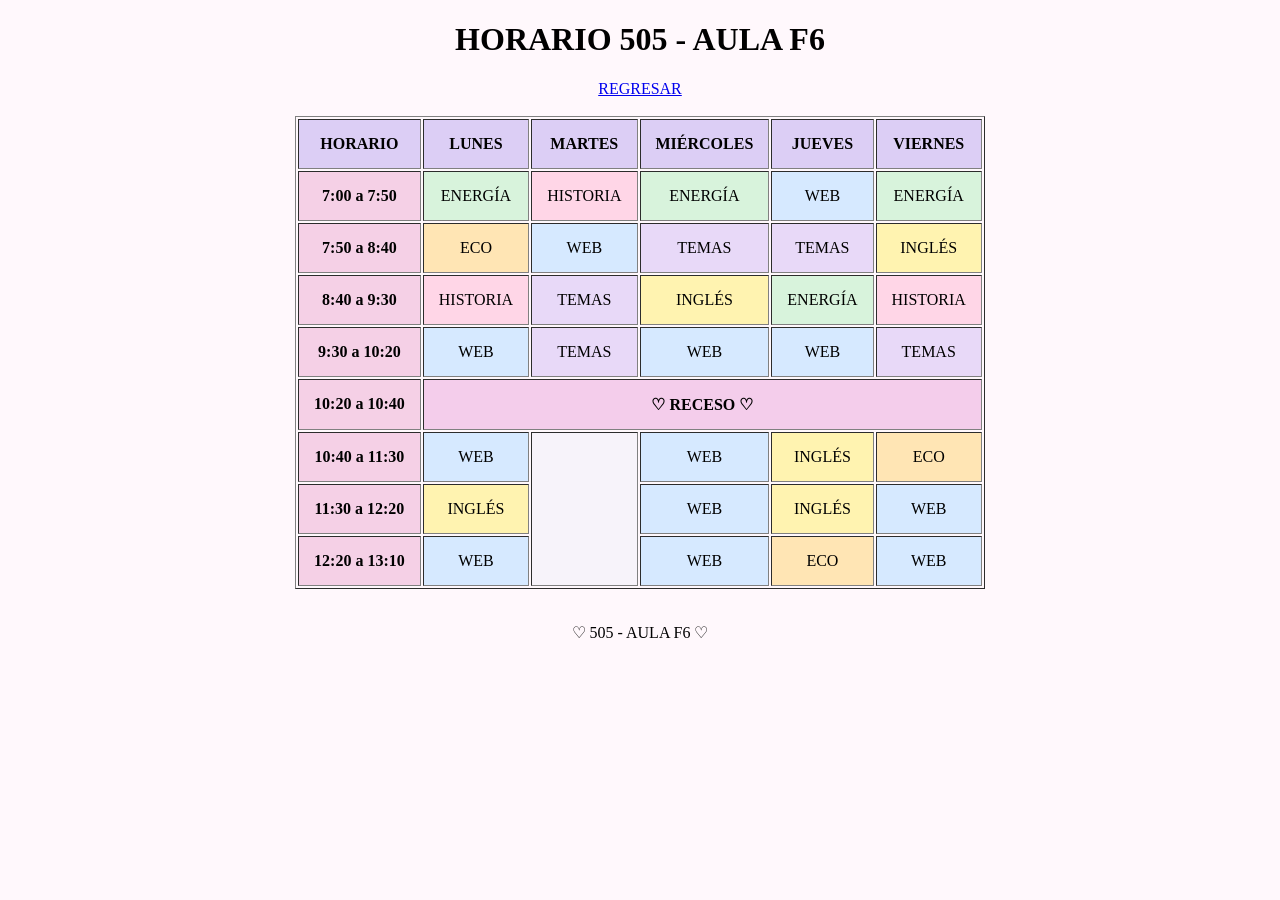
<file: horario.html>
<!DOCTYPE html>
<html lang="es">

<head>
    <meta charset="UTF-8">
    <meta name="viewport" content="width=device-width, initial-scale=1.0">
    <title>Horario 505</title>
</head>

<body bgcolor="#FFF8FC">

    <center>

        <h1>HORARIO 505 - AULA F6</h1>

        <a href="index.html">REGRESAR</a>

        <br><br>

        <table border="1" cellpadding="15">

            <!-- ENCABEZADOS -->
            <tr bgcolor="#DCCEF5">
                <th>HORARIO</th>
                <th>LUNES</th>
                <th>MARTES</th>
                <th>MIÉRCOLES</th>
                <th>JUEVES</th>
                <th>VIERNES</th>
            </tr>

            <!-- 7:00 A 7:50 -->
            <tr align="center">

                <td bgcolor="#F5D0E6">
                    <b>7:00 a 7:50</b>
                </td>

                <td bgcolor="#D8F3DC">
                    ENERGÍA
                </td>

                <td bgcolor="#FFD6E7">
                    HISTORIA
                </td>

                <td bgcolor="#D8F3DC">
                    ENERGÍA
                </td>

                <td bgcolor="#D6E9FF">
                    WEB
                </td>

                <td bgcolor="#D8F3DC">
                    ENERGÍA
                </td>

            </tr>

            <!-- 7:50 A 8:40 -->
            <tr align="center">

                <td bgcolor="#F5D0E6">
                    <b>7:50 a 8:40</b>
                </td>

                <td bgcolor="#FFE5B4">
                    ECO
                </td>

                <td bgcolor="#D6E9FF">
                    WEB
                </td>

                <td bgcolor="#E8D9F8">
                    TEMAS
                </td>

                <td bgcolor="#E8D9F8">
                    TEMAS
                </td>

                <td bgcolor="#FFF3B0">
                    INGLÉS
                </td>

            </tr>

            <!-- 8:40 A 9:30 -->
            <tr align="center">

                <td bgcolor="#F5D0E6">
                    <b>8:40 a 9:30</b>
                </td>

                <td bgcolor="#FFD6E7">
                    HISTORIA
                </td>

                <td bgcolor="#E8D9F8">
                    TEMAS
                </td>

                <td bgcolor="#FFF3B0">
                    INGLÉS
                </td>

                <td bgcolor="#D8F3DC">
                    ENERGÍA
                </td>

                <td bgcolor="#FFD6E7">
                    HISTORIA
                </td>

            </tr>

            <!-- 9:30 A 10:20 -->
            <tr align="center">

                <td bgcolor="#F5D0E6">
                    <b>9:30 a 10:20</b>
                </td>

                <td bgcolor="#D6E9FF">
                    WEB
                </td>

                <td bgcolor="#E8D9F8">
                    TEMAS
                </td>

                <td bgcolor="#D6E9FF">
                    WEB
                </td>

                <td bgcolor="#D6E9FF">
                    WEB
                </td>

                <td bgcolor="#E8D9F8">
                    TEMAS
                </td>

            </tr>

            <!-- RECESO -->
            <tr align="center">

                <td bgcolor="#F5D0E6">
                    <b>10:20 a 10:40</b>
                </td>

                <td colspan="5" bgcolor="#F4CDEB">
                    <b>♡ RECESO ♡</b>
                </td>

            </tr>

            <!-- 10:40 A 11:30 -->
            <tr align="center">

                <td bgcolor="#F5D0E6">
                    <b>10:40 a 11:30</b>
                </td>

                <td bgcolor="#D6E9FF">
                    WEB
                </td>

                <!-- ESTA CELDA OCUPA LAS 3 HORAS DEL MARTES -->
                <td bgcolor="#F7F3FA" rowspan="3">
                    <b></b>
                </td>

                <td bgcolor="#D6E9FF">
                    WEB
                </td>

                <td bgcolor="#FFF3B0">
                    INGLÉS
                </td>

                <td bgcolor="#FFE5B4">
                    ECO
                </td>

            </tr>

            <!-- 11:30 A 12:20 -->
            <tr align="center">

                <td bgcolor="#F5D0E6">
                    <b>11:30 a 12:20</b>
                </td>

                <td bgcolor="#FFF3B0">
                    INGLÉS
                </td>

                <!-- MARTES YA NO SE PONE AQUÍ -->

                <td bgcolor="#D6E9FF">
                    WEB
                </td>

                <td bgcolor="#FFF3B0">
                    INGLÉS
                </td>

                <td bgcolor="#D6E9FF">
                    WEB
                </td>

            </tr>

            <!-- 12:20 A 13:10 -->
            <tr align="center">

                <td bgcolor="#F5D0E6">
                    <b>12:20 a 13:10</b>
                </td>

                <td bgcolor="#D6E9FF">
                    WEB
                </td>

                <!-- MARTES YA NO SE PONE AQUÍ -->

                <td bgcolor="#D6E9FF">
                    WEB
                </td>

                <td bgcolor="#FFE5B4">
                    ECO
                </td>

                <td bgcolor="#D6E9FF">
                    WEB
                </td>

            </tr>

        </table>

        <br>

        <p>♡ 505 - AULA F6 ♡</p>

    </center>

</body>

</html>
</file>
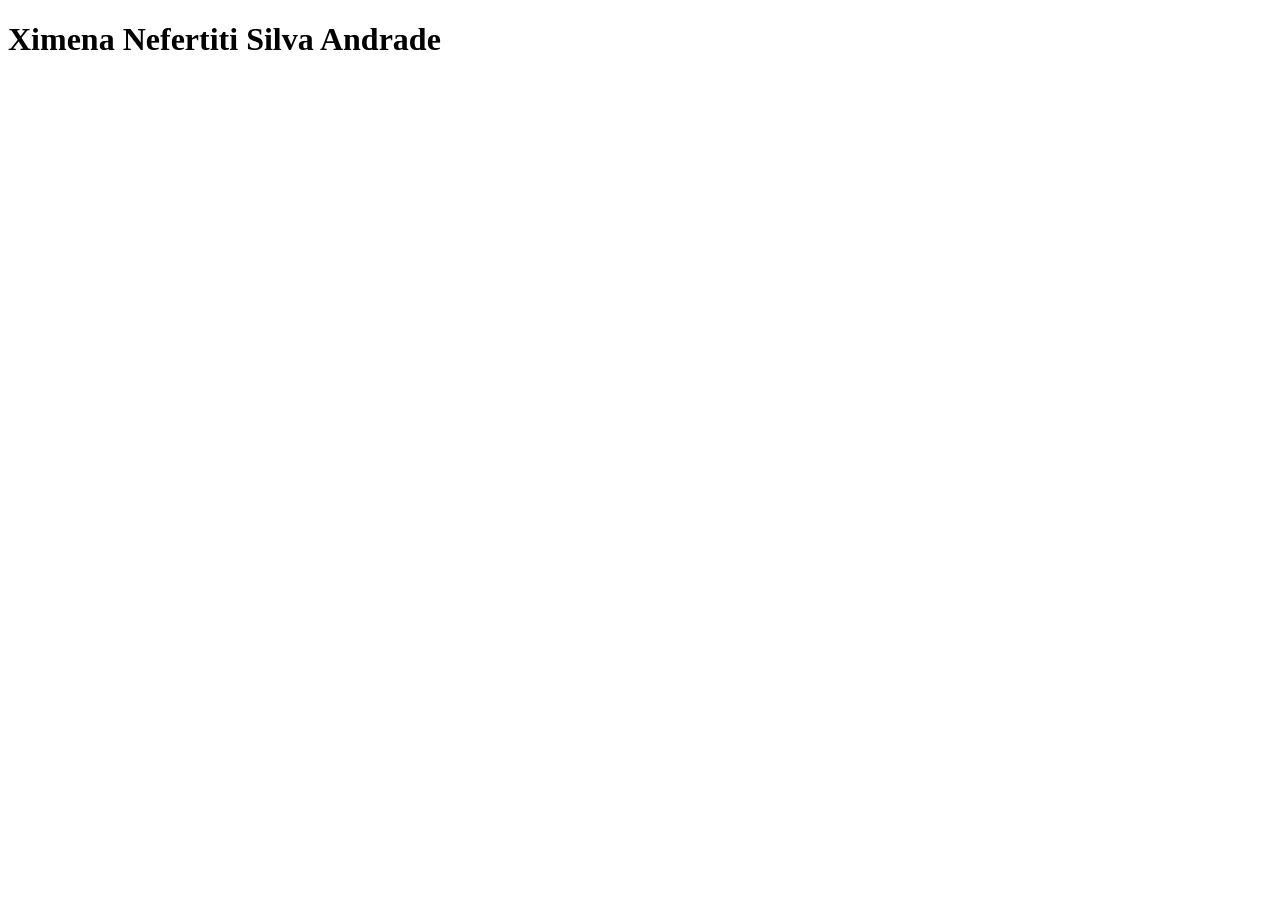
<file: idex.html>
<!DOCTYPE html>
<html lang="en">
<head>
    <meta charset="UTF-8">
    <meta name="viewport" content="width=device-width, initial-scale=1.0">
    <title>ximena nefertiti silva andrade</title>
</head>
<body>

    <h1>Ximena Nefertiti Silva Andrade</h1>

</body>
</html>
</file>
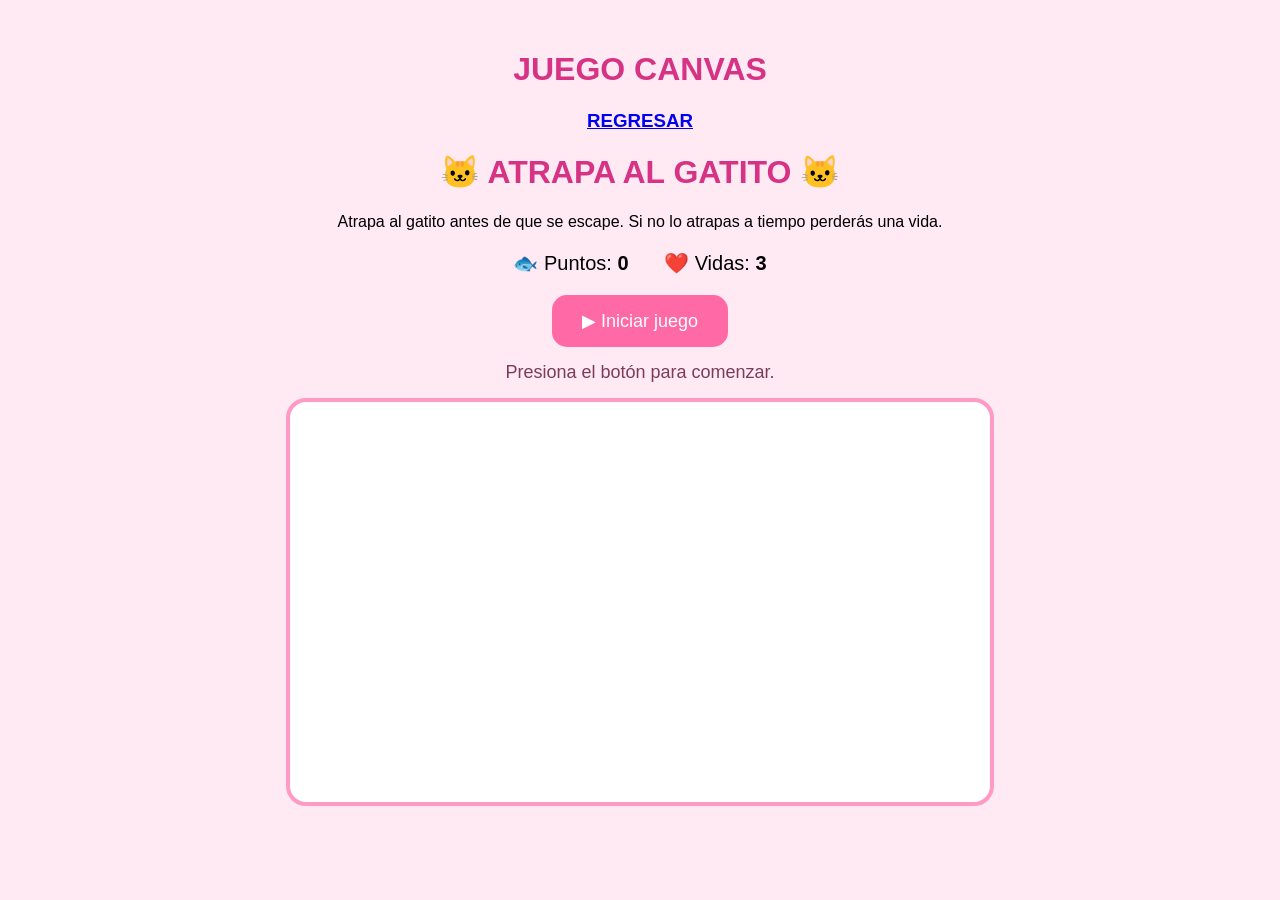
<file: juego.html>
<!DOCTYPE html>
<html lang="es">
<head>
    <meta charset="UTF-8">
    <meta name="viewport" content="width=device-width, initial-scale=1.0">

    <title>Atrapa al Gatito</title>
    <h1>JUEGO CANVAS</h1>
        <h3><a href="index.html">REGRESAR</a></h3>
    <style>
        body {
            font-family: Arial, sans-serif;
            background-color: #ffeaf4;
            text-align: center;
            margin: 0;
            padding: 30px;
        }

        h1 {
            color: #d63384;
        }

        .datos {
            margin: 20px;
            font-size: 20px;
        }

        .datos span {
            margin: 15px;
        }

        #juego {
            width: 700px;
            max-width: 90%;
            height: 400px;

            margin: auto;

            background-color: white;

            border: 4px solid #ff9ac5;
            border-radius: 20px;

            position: relative;
            overflow: hidden;
        }

        #gatito {
            position: absolute;

            font-size: 60px;

            cursor: pointer;

            display: none;

            user-select: none;
        }

        #gatito:hover {
            transform: scale(1.2);
        }

        #mensaje {
            font-size: 18px;
            color: #7a3b5c;
            margin: 15px;
        }

        #iniciar {
            background-color: #ff69a6;
            color: white;

            border: none;
            border-radius: 15px;

            padding: 15px 30px;

            font-size: 18px;

            cursor: pointer;
        }

        #iniciar:hover {
            background-color: #e94b8c;
        }
    </style>
</head>

<body>

    <h1>🐱 ATRAPA AL GATITO 🐱</h1>

    <p>
        Atrapa al gatito antes de que se escape.
        Si no lo atrapas a tiempo perderás una vida.
    </p>

    <div class="datos">

        <span>
            🐟 Puntos:
            <b id="puntos">0</b>
        </span>

        <span>
            ❤️ Vidas:
            <b id="vidas">3</b>
        </span>

    </div>

    <button id="iniciar">
        ▶ Iniciar juego
    </button>

    <p id="mensaje">
        Presiona el botón para comenzar.
    </p>


    <div id="juego">

        <div id="gatito">
            🐱
        </div>

    </div>


    <script>

        // Variables del juego
        let puntos = 0;
        let vidas = 3;

        let jugando = false;

        let tiempoEscape;


        // Obtenemos elementos del HTML
        const gatito = document.getElementById("gatito");

        const juego = document.getElementById("juego");

        const puntosTexto = document.getElementById("puntos");

        const vidasTexto = document.getElementById("vidas");

        const mensaje = document.getElementById("mensaje");

        const boton = document.getElementById("iniciar");


        // BOTÓN PARA INICIAR EL JUEGO
        boton.addEventListener("click", function() {

            puntos = 0;

            vidas = 3;

            jugando = true;


            puntosTexto.innerHTML = puntos;

            vidasTexto.innerHTML = vidas;


            mensaje.innerHTML =
            "🐱 ¡Atrapa al gatito rápido!";


            boton.style.display = "none";

            gatito.style.display = "block";


            moverGatito();

        });



        // FUNCIÓN PARA MOVER AL GATITO
        function moverGatito() {

            if (jugando == false) {
                return;
            }


            clearTimeout(tiempoEscape);


            // Tamaño disponible
            let ancho =
                juego.clientWidth - 70;

            let alto =
                juego.clientHeight - 70;


            // Posiciones aleatorias
            let posicionX =
                Math.random() * ancho;

            let posicionY =
                Math.random() * alto;


            // Movemos el gatito
            gatito.style.left =
                posicionX + "px";

            gatito.style.top =
                posicionY + "px";


            // Si pasan 2 segundos y no lo atrapas
            tiempoEscape =
                setTimeout(function() {

                    perderVida();

                }, 2000);

        }



        // CUANDO ATRAPAMOS AL GATITO
        gatito.addEventListener("click", function() {

            if (jugando == false) {
                return;
            }


            clearTimeout(tiempoEscape);


            // Sumamos un punto
            puntos++;


            puntosTexto.innerHTML =
                puntos;


            mensaje.innerHTML =
                "🐟 ¡Lo atrapaste!";


            // Mover nuevamente
            moverGatito();

        });



        // PERDER UNA VIDA
        function perderVida() {

            vidas--;


            vidasTexto.innerHTML =
                vidas;


            mensaje.innerHTML =
                "😹 ¡El gatito se escapó!";


            // Revisamos si todavía quedan vidas
            if (vidas > 0) {

                moverGatito();

            } else {

                terminarJuego();

            }

        }



        // TERMINAR JUEGO
        function terminarJuego() {

            jugando = false;


            clearTimeout(tiempoEscape);


            gatito.style.display =
                "none";


            mensaje.innerHTML =
                "💔 ¡PERDISTE! Tu puntuación fue: "
                + puntos;


            boton.innerHTML =
                "🔄 Jugar otra vez";


            boton.style.display =
                "inline-block";

        }

    </script>

</body>
</html>
</file>
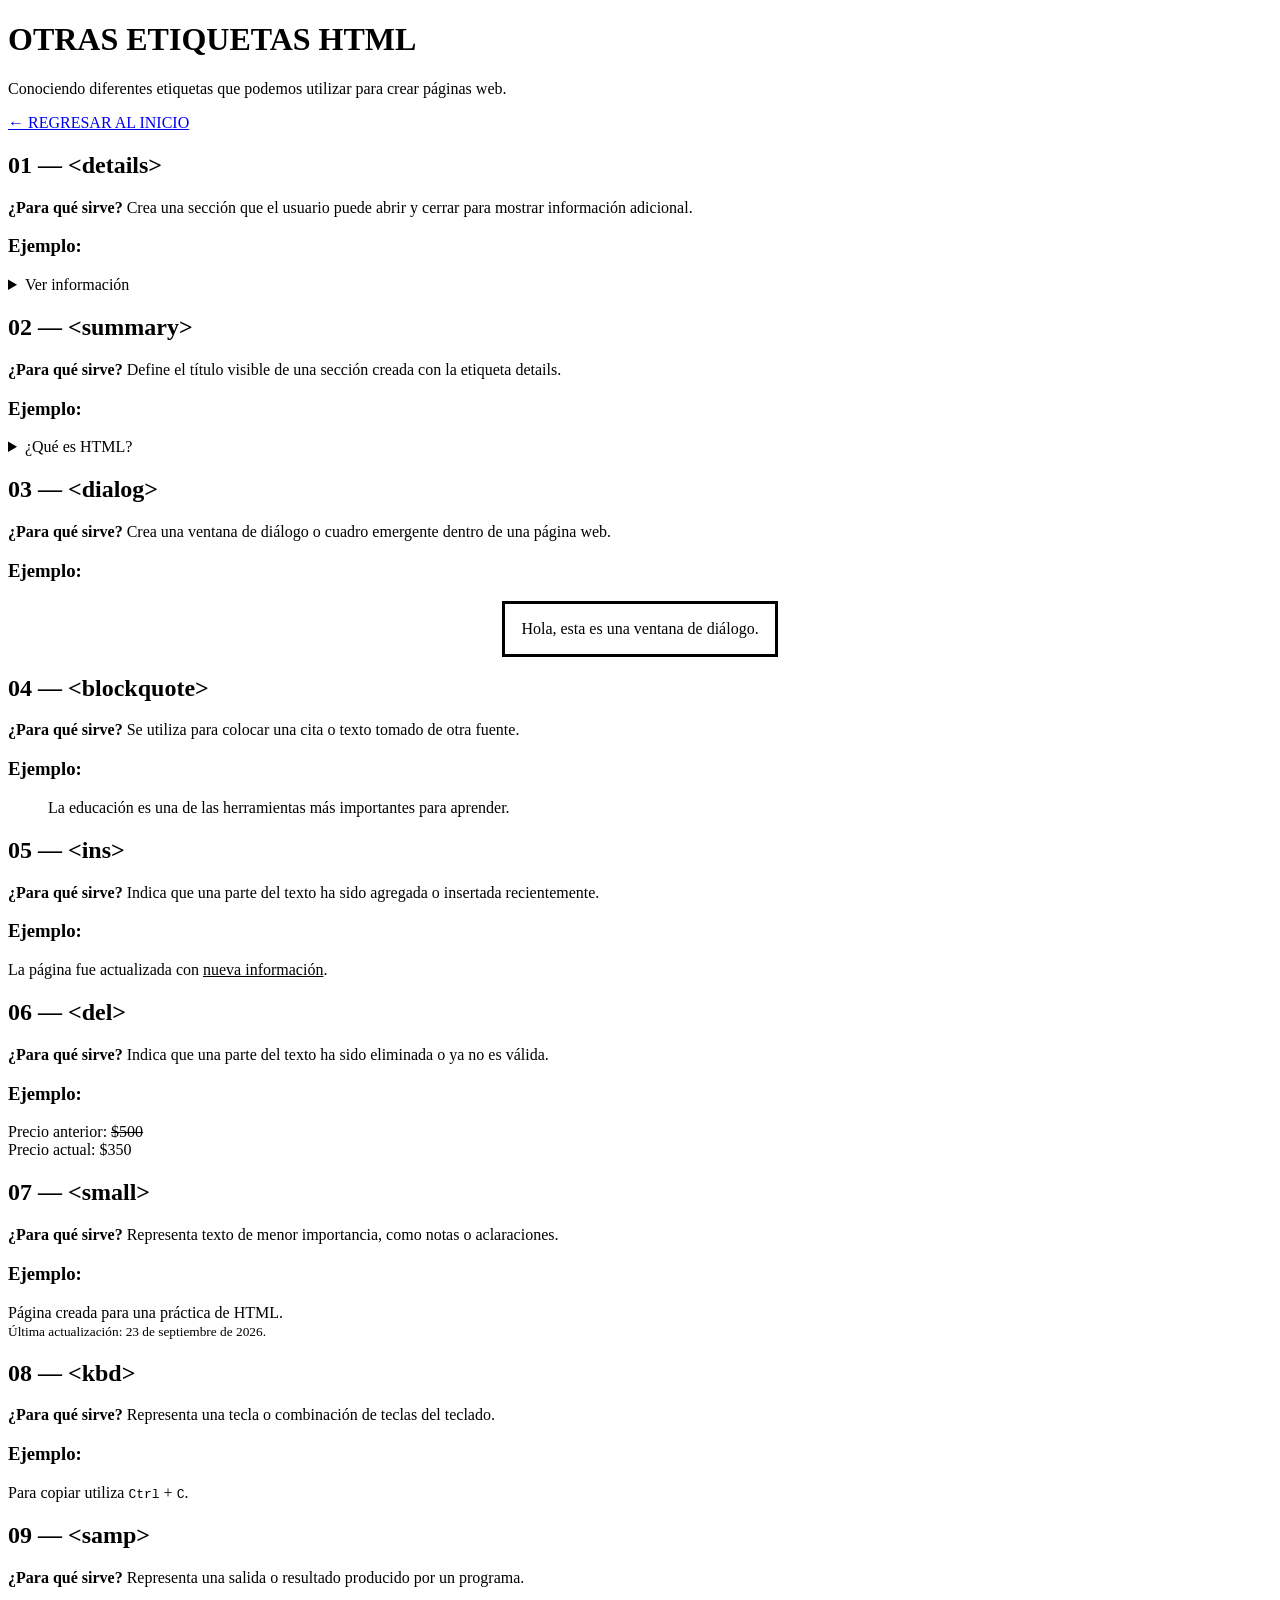
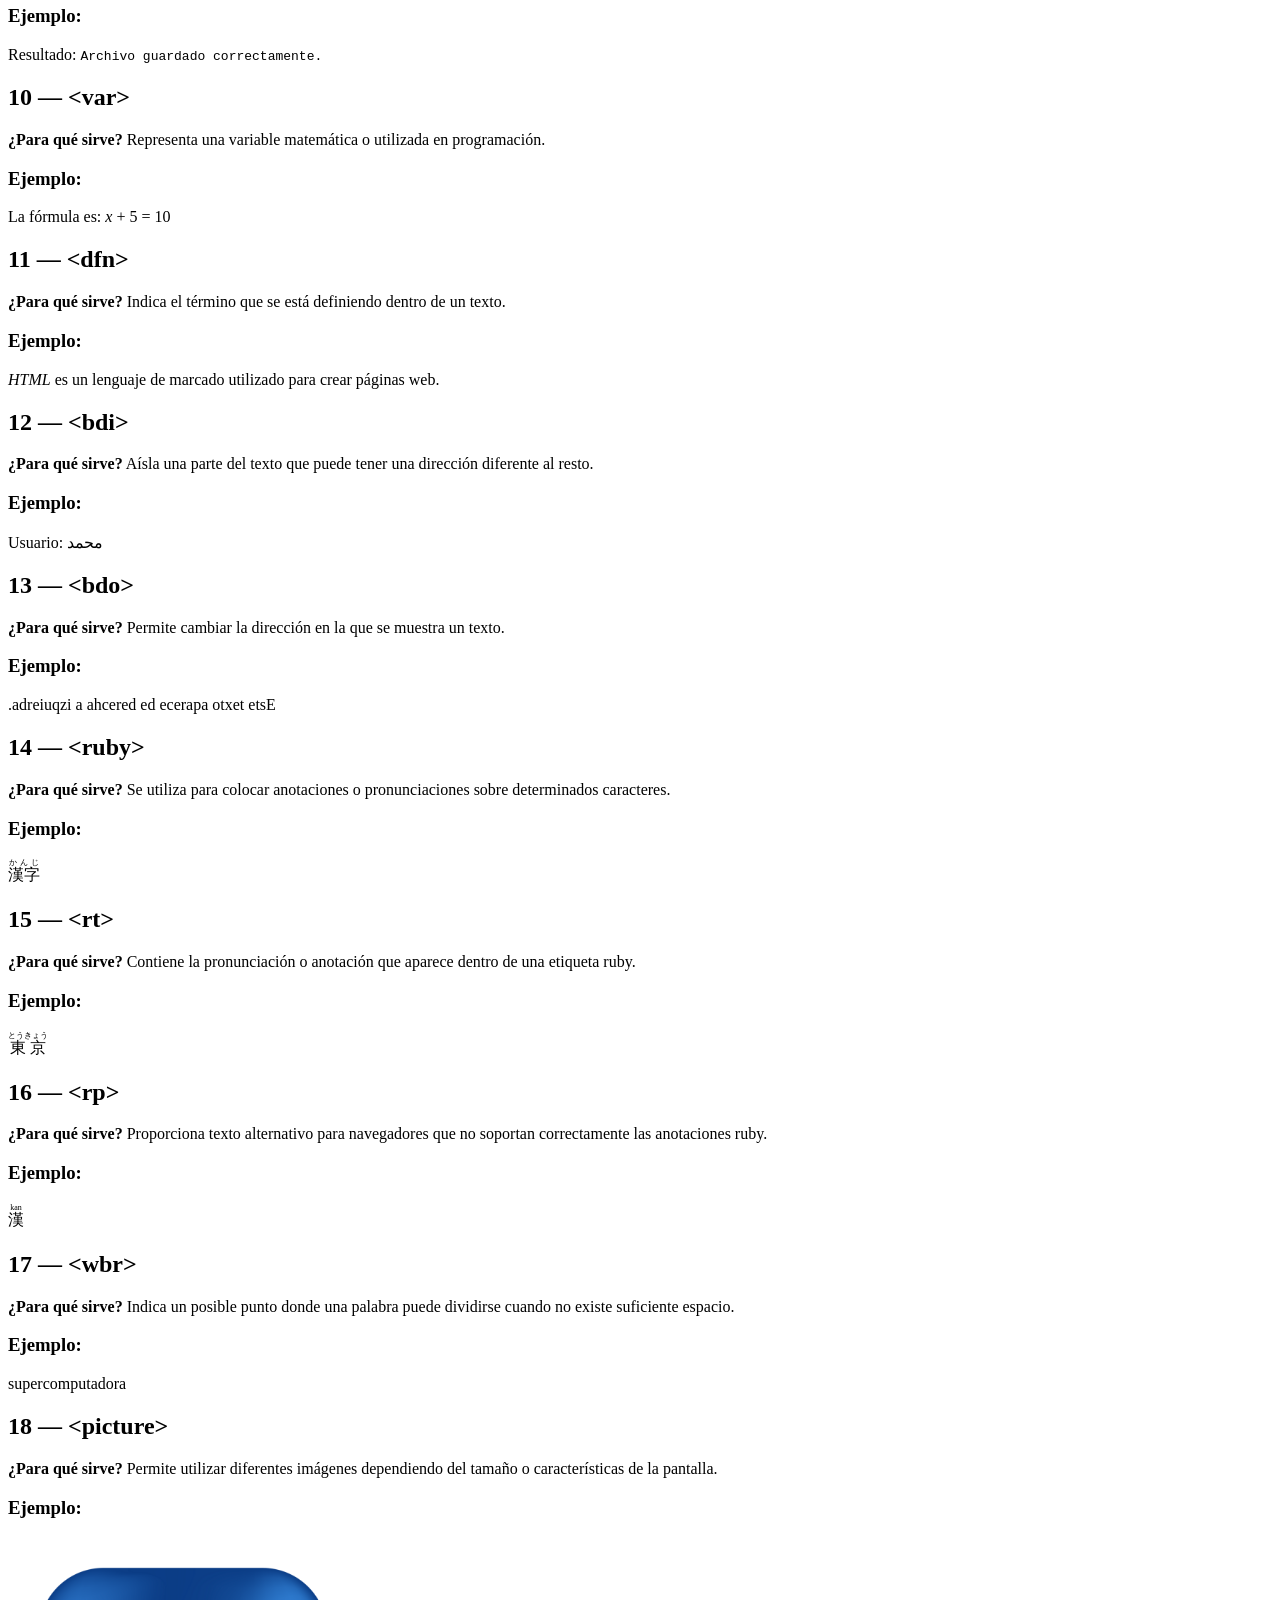
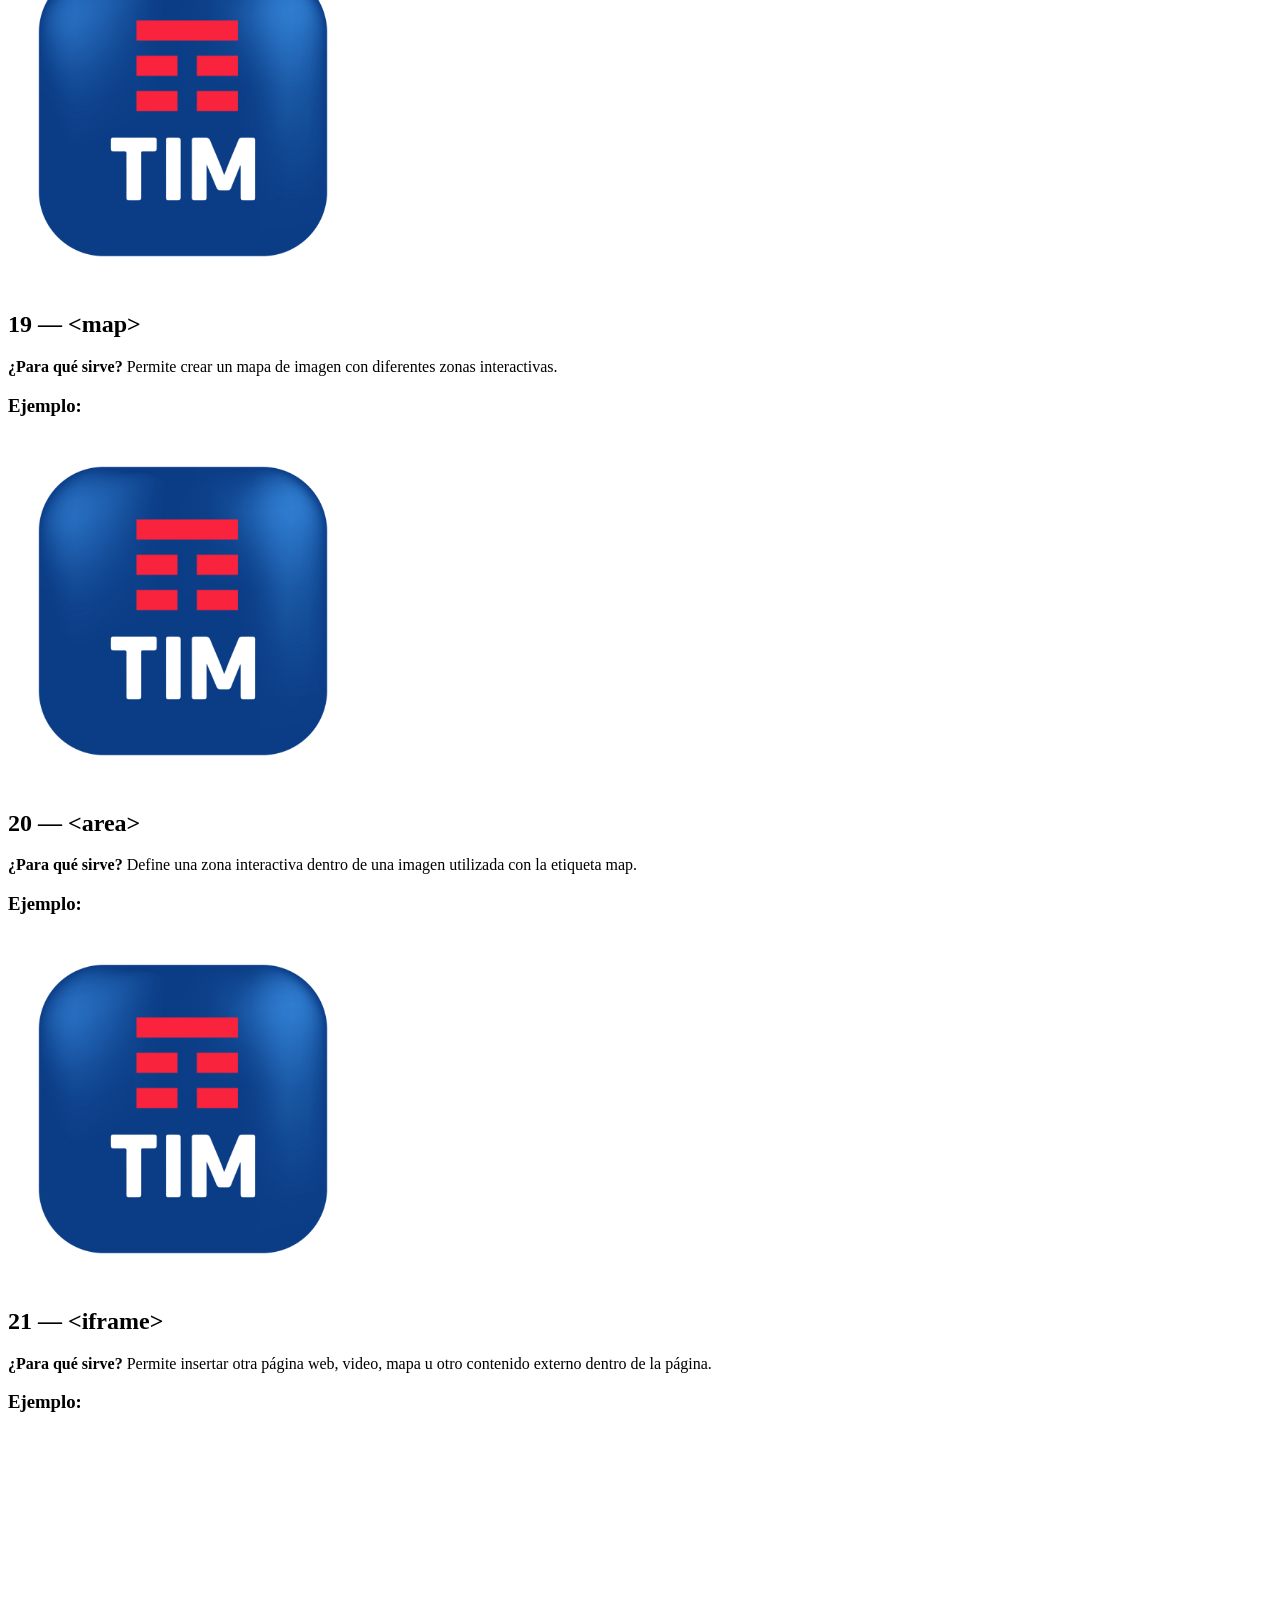
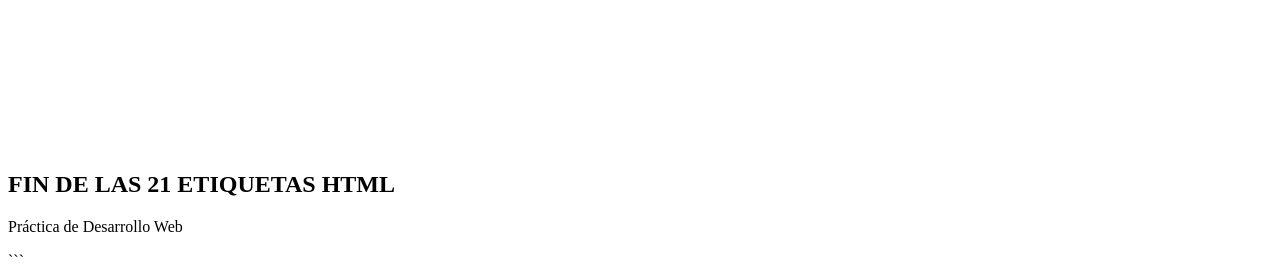
<file: otros.html>
<!DOCTYPE html>
<html lang="es">

<head>
    <meta charset="UTF-8">
    <meta name="viewport" content="width=device-width, initial-scale=1.0">

    <title>Etiquetas HTML</title>


</head>

<body>

    <header>

        <h1>OTRAS ETIQUETAS HTML</h1>

        <p>
            Conociendo diferentes etiquetas que podemos utilizar
            para crear páginas web.
        </p>

        <a class="regresar" href="index.html">
            ← REGRESAR AL INICIO
        </a>

    </header>


    <div class="contenido">


        <!-- 1. DETAILS -->
        <section class="etiqueta">

            <h2>01 — &lt;details&gt;</h2>

            <div class="descripcion">
                <strong>¿Para qué sirve?</strong>
                Crea una sección que el usuario puede abrir y cerrar
                para mostrar información adicional.
            </div>

            <div class="ejemplo">

                <h3>Ejemplo:</h3>

                <details>
                    <summary>Ver información</summary>

                    <p>
                        Este texto aparece cuando se abre la sección.
                    </p>

                </details>

            </div>

        </section>


        <!-- 2. SUMMARY -->
        <section class="etiqueta">

            <h2>02 — &lt;summary&gt;</h2>

            <div class="descripcion">
                <strong>¿Para qué sirve?</strong>
                Define el título visible de una sección creada
                con la etiqueta details.
            </div>

            <div class="ejemplo">

                <h3>Ejemplo:</h3>

                <details>

                    <summary>¿Qué es HTML?</summary>

                    <p>
                        HTML es un lenguaje de marcado utilizado
                        para crear páginas web.
                    </p>

                </details>

            </div>

        </section>


        <!-- 3. DIALOG -->
        <section class="etiqueta">

            <h2>03 — &lt;dialog&gt;</h2>

            <div class="descripcion">
                <strong>¿Para qué sirve?</strong>
                Crea una ventana de diálogo o cuadro emergente
                dentro de una página web.
            </div>

            <div class="ejemplo">

                <h3>Ejemplo:</h3>

                <dialog open>
                    Hola, esta es una ventana de diálogo.
                </dialog>

                <br><br><br>

            </div>

        </section>


        <!-- 4. BLOCKQUOTE -->
        <section class="etiqueta">

            <h2>04 — &lt;blockquote&gt;</h2>

            <div class="descripcion">
                <strong>¿Para qué sirve?</strong>
                Se utiliza para colocar una cita o texto tomado
                de otra fuente.
            </div>

            <div class="ejemplo">

                <h3>Ejemplo:</h3>

                <blockquote>
                    La educación es una de las herramientas
                    más importantes para aprender.
                </blockquote>

            </div>

        </section>


        <!-- 5. INS -->
        <section class="etiqueta">

            <h2>05 — &lt;ins&gt;</h2>

            <div class="descripcion">
                <strong>¿Para qué sirve?</strong>
                Indica que una parte del texto ha sido agregada
                o insertada recientemente.
            </div>

            <div class="ejemplo">

                <h3>Ejemplo:</h3>

                <p>
                    La página fue actualizada con
                    <ins>nueva información</ins>.
                </p>

            </div>

        </section>


        <!-- 6. DEL -->
        <section class="etiqueta">

            <h2>06 — &lt;del&gt;</h2>

            <div class="descripcion">
                <strong>¿Para qué sirve?</strong>
                Indica que una parte del texto ha sido eliminada
                o ya no es válida.
            </div>

            <div class="ejemplo">

                <h3>Ejemplo:</h3>

                <p>
                    Precio anterior:
                    <del>$500</del>
                    <br>
                    Precio actual: $350
                </p>

            </div>

        </section>


        <!-- 7. SMALL -->
        <section class="etiqueta">

            <h2>07 — &lt;small&gt;</h2>

            <div class="descripcion">
                <strong>¿Para qué sirve?</strong>
                Representa texto de menor importancia,
                como notas o aclaraciones.
            </div>

            <div class="ejemplo">

                <h3>Ejemplo:</h3>

                <p>
                    Página creada para una práctica de HTML.
                    <br>
                    <small>
                        Última actualización: 23 de septiembre de 2026.
                    </small>
                </p>

            </div>

        </section>


        <!-- 8. KBD -->
        <section class="etiqueta">

            <h2>08 — &lt;kbd&gt;</h2>

            <div class="descripcion">
                <strong>¿Para qué sirve?</strong>
                Representa una tecla o combinación de teclas
                del teclado.
            </div>

            <div class="ejemplo">

                <h3>Ejemplo:</h3>

                <p>
                    Para copiar utiliza
                    <kbd>Ctrl</kbd> + <kbd>C</kbd>.
                </p>

            </div>

        </section>


        <!-- 9. SAMP -->
        <section class="etiqueta">

            <h2>09 — &lt;samp&gt;</h2>

            <div class="descripcion">
                <strong>¿Para qué sirve?</strong>
                Representa una salida o resultado producido
                por un programa.
            </div>

            <div class="ejemplo">

                <h3>Ejemplo:</h3>

                <p>
                    Resultado:
                    <samp>Archivo guardado correctamente.</samp>
                </p>

            </div>

        </section>


        <!-- 10. VAR -->
        <section class="etiqueta">

            <h2>10 — &lt;var&gt;</h2>

            <div class="descripcion">
                <strong>¿Para qué sirve?</strong>
                Representa una variable matemática
                o utilizada en programación.
            </div>

            <div class="ejemplo">

                <h3>Ejemplo:</h3>

                <p>
                    La fórmula es:
                    <var>x</var> + 5 = 10
                </p>

            </div>

        </section>


        <!-- 11. DFN -->
        <section class="etiqueta">

            <h2>11 — &lt;dfn&gt;</h2>

            <div class="descripcion">
                <strong>¿Para qué sirve?</strong>
                Indica el término que se está definiendo
                dentro de un texto.
            </div>

            <div class="ejemplo">

                <h3>Ejemplo:</h3>

                <p>
                    <dfn>HTML</dfn> es un lenguaje de marcado
                    utilizado para crear páginas web.
                </p>

            </div>

        </section>


        <!-- 12. BDI -->
        <section class="etiqueta">

            <h2>12 — &lt;bdi&gt;</h2>

            <div class="descripcion">
                <strong>¿Para qué sirve?</strong>
                Aísla una parte del texto que puede tener
                una dirección diferente al resto.
            </div>

            <div class="ejemplo">

                <h3>Ejemplo:</h3>

                <p>
                    Usuario:
                    <bdi>محمد</bdi>
                </p>

            </div>

        </section>


        <!-- 13. BDO -->
        <section class="etiqueta">

            <h2>13 — &lt;bdo&gt;</h2>

            <div class="descripcion">
                <strong>¿Para qué sirve?</strong>
                Permite cambiar la dirección en la que
                se muestra un texto.
            </div>

            <div class="ejemplo">

                <h3>Ejemplo:</h3>

                <p>
                    <bdo dir="rtl">
                        Este texto aparece de derecha a izquierda.
                    </bdo>
                </p>

            </div>

        </section>


        <!-- 14. RUBY -->
        <section class="etiqueta">

            <h2>14 — &lt;ruby&gt;</h2>

            <div class="descripcion">
                <strong>¿Para qué sirve?</strong>
                Se utiliza para colocar anotaciones
                o pronunciaciones sobre determinados caracteres.
            </div>

            <div class="ejemplo">

                <h3>Ejemplo:</h3>

                <ruby>
                    漢字
                    <rt>かんじ</rt>
                </ruby>

            </div>

        </section>


        <!-- 15. RT -->
        <section class="etiqueta">

            <h2>15 — &lt;rt&gt;</h2>

            <div class="descripcion">
                <strong>¿Para qué sirve?</strong>
                Contiene la pronunciación o anotación
                que aparece dentro de una etiqueta ruby.
            </div>

            <div class="ejemplo">

                <h3>Ejemplo:</h3>

                <ruby>
                    東京
                    <rt>とうきょう</rt>
                </ruby>

            </div>

        </section>


        <!-- 16. RP -->
        <section class="etiqueta">

            <h2>16 — &lt;rp&gt;</h2>

            <div class="descripcion">
                <strong>¿Para qué sirve?</strong>
                Proporciona texto alternativo para navegadores
                que no soportan correctamente las anotaciones ruby.
            </div>

            <div class="ejemplo">

                <h3>Ejemplo:</h3>

                <ruby>
                    漢
                    <rp>(</rp>
                    <rt>kan</rt>
                    <rp>)</rp>
                </ruby>

            </div>

        </section>


        <!-- 17. WBR -->
        <section class="etiqueta">

            <h2>17 — &lt;wbr&gt;</h2>

            <div class="descripcion">
                <strong>¿Para qué sirve?</strong>
                Indica un posible punto donde una palabra
                puede dividirse cuando no existe suficiente espacio.
            </div>

            <div class="ejemplo">

                <h3>Ejemplo:</h3>

                <p>
                    super<wbr>computadora
                </p>

            </div>

        </section>


        <!-- 18. PICTURE -->
        <section class="etiqueta">

            <h2>18 — &lt;picture&gt;</h2>

            <div class="descripcion">
                <strong>¿Para qué sirve?</strong>
                Permite utilizar diferentes imágenes dependiendo
                del tamaño o características de la pantalla.
            </div>

            <div class="ejemplo">

                <h3>Ejemplo:</h3>

                <picture>
                    <img
                        src="img/tim.webp"
                        alt="Imagen de ejemplo"
                        width="350">
                </picture>

            </div>

        </section>


        <!-- 19. MAP -->
        <section class="etiqueta">

            <h2>19 — &lt;map&gt;</h2>

            <div class="descripcion">
                <strong>¿Para qué sirve?</strong>
                Permite crear un mapa de imagen
                con diferentes zonas interactivas.
            </div>

            <div class="ejemplo">

                <h3>Ejemplo:</h3>

                <img
                    src="img/tim.webp"
                    alt="Mapa de imagen"
                    width="350"
                    usemap="#mapa">

                <map name="mapa">

                    <area
                        shape="rect"
                        coords="0,0,200,200"
                        href="index.html"
                        alt="Ir al inicio">

                </map>

            </div>

        </section>


        <!-- 20. AREA -->
        <section class="etiqueta">

            <h2>20 — &lt;area&gt;</h2>

            <div class="descripcion">
                <strong>¿Para qué sirve?</strong>
                Define una zona interactiva dentro
                de una imagen utilizada con la etiqueta map.
            </div>

            <div class="ejemplo">

                <h3>Ejemplo:</h3>

                <img
                    src="img/tim.webp"
                    alt="Imagen con zona interactiva"
                    width="350"
                    usemap="#mapa2">

                <map name="mapa2">

                    <area
                        shape="circle"
                        coords="200,150,80"
                        href="index.html"
                        alt="Zona interactiva">

                </map>

            </div>

        </section>


        <!-- 21. IFRAME -->
        <section class="etiqueta">

            <h2>21 — &lt;iframe&gt;</h2>

            <div class="descripcion">
                <strong>¿Para qué sirve?</strong>
                Permite insertar otra página web, video,
                mapa u otro contenido externo dentro de la página.
            </div>

            <div class="ejemplo">

                <h3>Ejemplo:</h3>

                <iframe
                    width="560"
                    height="315"
                    src="https://www.youtube.com/embed/GjacuVdEcHA?si=2blQxe_Sq93YGQs6"
                    title="YouTube video player"
                    frameborder="0"
                    allow="accelerometer; autoplay; clipboard-write; encrypted-media; gyroscope; picture-in-picture; web-share"
                    referrerpolicy="strict-origin-when-cross-origin"
                    allowfullscreen>
                </iframe>

            </div>

        </section>


    </div>


    <footer>

        <h2>FIN DE LAS 21 ETIQUETAS HTML</h2>

        <p>Práctica de Desarrollo Web</p>

    </footer>

</body>

</html>
```
</file>
